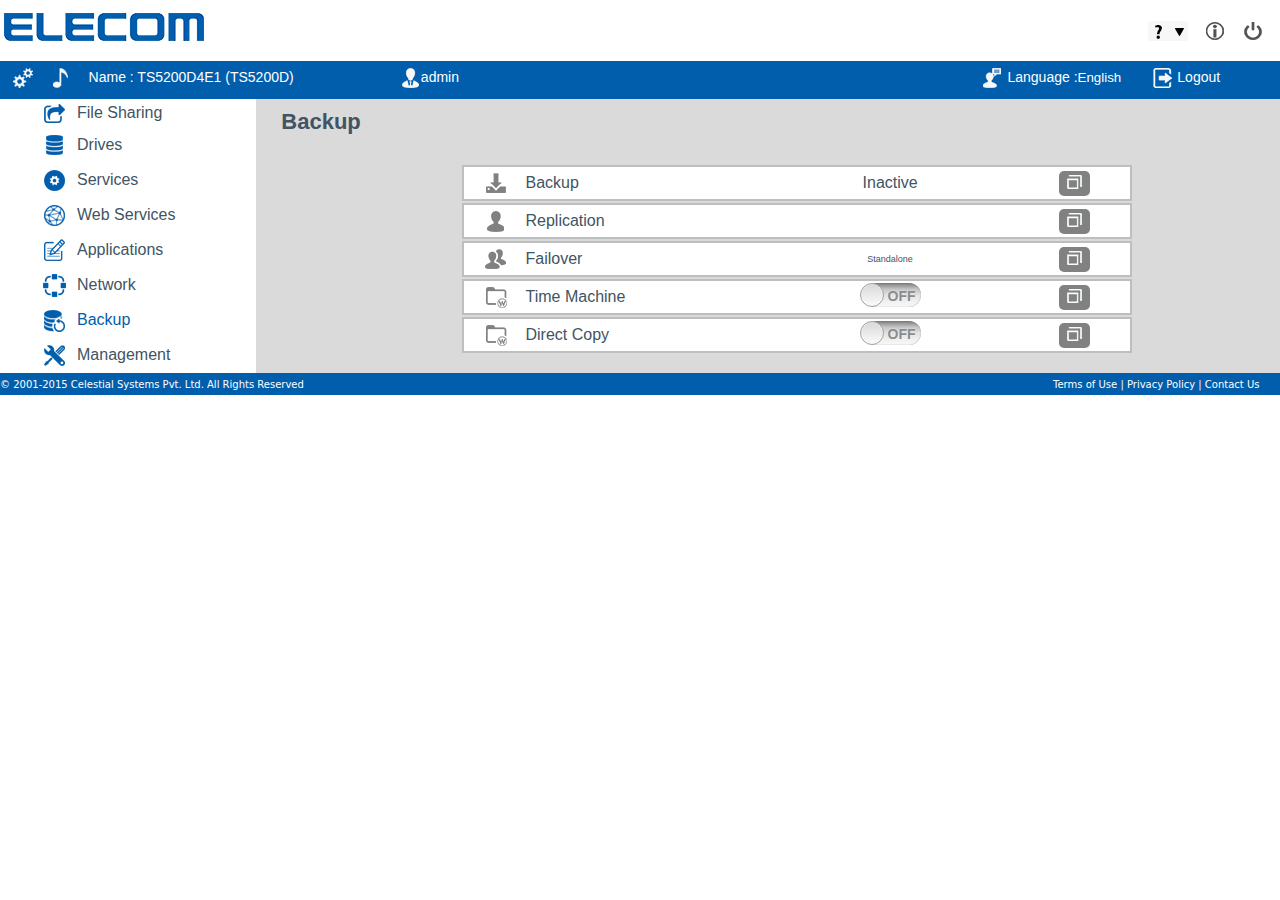
<file: templates/backup.html>
<!doctype html>
<html>
<head>
<meta charset="utf-8">
<title>Celestial NAS | Backup</title>
    <link rel="shortcut icon" href="/static/IMG/elecom-meta-icon.png">
    <link rel="stylesheet" type="text/css" href="/static/css/stylesheet.css">
    <link type="text/css" rel="stylesheet" href="/static/css/ui.switchbutton.min.css" />
    
		<link type="text/css" rel="stylesheet" href="/static/css/demo.css" />
		<script type="text/javascript" src="/static/js/lib/jquery-2.1.4.min.js"></script>
		<script type="text/javascript" src="/static/js/lib/jquery.tmpl.min.js"></script>
		<script type="text/javascript" src="/static/js/lib/jquery-ui-1.8.16.custom.min.js"></script>
		<script type="text/javascript" src="/static/js/lib/jquery.switchbutton.min.js"></script>
        <script type="text/javascript" src="/static/js/lib/pqgrid.min.js"></script>
        
		<script type="text/javascript" src="/static/js/lib/demo.js"></script>
</head>

<body>
<div class="body-div">
	<div class="header-div">
    	
    	<div class="faq" align="right">
        	 <a href="#"><img src="/static/IMG/faq1.png"></a>
            <a href="#"><img src="/static/IMG/infom.png"></a>
            <a href="#"><img src="/static/IMG/login1.png"></a>
        </div>
      </div>
</div>
        <!--main content-->
        <div class="main-body">
        	<div class="rolling-nav">
            	<div class="setting">
                <a href="#"><img src="/static/IMG/setting1.png" title="Easy Admin"></a>
                </div>
                    <div class="tune">
                    <a href="#"><img src="/static/IMG/tune1.png" title="Click Here and this TeraStation will beep"></a>
                    </div>
                    	<div class="name">
                		<p style="font-family: Arial, sans-serif;font-size:14px;">Name : TS5200D4E1 (TS5200D)</p>
                		</div>
                        	<div class="admin">
                                <a href="#"><img src="/static/IMG/admin.png">admin</a>
                                </div>
                                
                                	<div class="language">
                                 <form><img src="/static/IMG/chat1.png"> <label>Language :</label><select><option>English</option><option>Japanese</option></select></form>
                                </div>
                                	<div class="logout">
                                <a href="/logout/"><img src="/static/IMG/logout1.png"> Logout</a>
                                </div>
				
            </div>
    	</div>
        
        <!--left content-->
        <div class="left-content">
        	<div class="left-list"  id="left-element" align="left">
            	<ul>
                	<li><a href="/filesharing/"><img src="/static/IMG/filesharing.png"><span style="padding:0 10px;">File Sharing</span></a></li>
                    <li><a href="/drives/"><img src="/static/IMG/drives.png"><span style="padding:0 10px;">Drives</span></a></li>
                    <li><a href="/services/"><img src="/static/IMG/service.png"><span style="padding:0 10px;">Services</span></a></li>
                    <li><a href="/webservices/"><img src="/static/IMG/webservices.png"><span style="padding:0 10px;">Web Services</span></a></li>
                    <li><a href="/applications"><img src="/static/IMG/application.png"><span style="padding:0 10px;">Applications</span></a></li>
                    <li><a href="/network/"><img src="/static/IMG/network.png"><span style="padding:0 10px;">Network</span></a></li>
                    <li><a href="/backup/"><img src="/static/IMG/backup.png"><span class="link-active" style="padding:0 10px;">Backup</span></a></li>
                    <li><a href="/management/"><img src="/static/IMG/management.png"><span style="padding:0 10px; ">Management</span></a></li>
                    </ul>
                    
            </div>
            
            <div class="right-content" id="right-element">
             	<div class="text"><b>Backup</b></div>
                    <div class="form-content" align="center">
                    	<div class="form-one">
                        	<div class="box-one">
                            	<div class="box-img-one"><img src="/static/IMG/folder-setup.png"></div>
                                	<div class="folder-setup">Backup</div>
                            			<div class="text-one">Inactive</div>
                                			<div class="click-button">
                                    			<span onclick="alert(&quot;Helloworld!&quot;)" class="add-ticket">
                                                	<img src="/static/IMG/popup-icon.png" width="15" height="14" title="View" alt="Click" style="vertical-align:inherit;" />
                                                </span>
                                    		</div>
                            </div>
                            
                            <div class="box-one" style="margin-top:2px;">
                            	<div class="box-img-one"><img src="/static/IMG/user.png"></div>
                                	<div class="folder-setup">Replication</div>
                            			<div class="text-one">
                                        </div>
                                			<div class="click-button">
                                    			<span onclick="alert(&quot;Helloworld!&quot;)" class="add-ticket">
                                                <img src="/static/IMG/popup-icon.png" width="15" height="14" title="View" alt="Click" style="vertical-align:inherit;" />
                                                </span>
                                    		</div>
                            </div>
                            
                            <div class="box-one" style="margin-top:2px;">
                            	<div class="box-img-one"><img src="/static/IMG/groups.png"></div>
                                	<div class="folder-setup">Failover</div>
                            			<div class="text-one" style="font-size:9px;font-family:Gotham, 'Helvetica Neue', Helvetica, Arial, 			                                         sans-serif;">Standalone
                                        </div>
                                			<div class="click-button">
                                    			<span onclick="alert(&quot;Helloworld!&quot;)" class="add-ticket">
                                                	<img src="/static/IMG/popup-icon.png" width="15" height="14" title="View" alt="Click" style="vertical-align:inherit;" />
                                                </span>
                                    		</div>
                            </div>
                            
                            <div class="box-one" style="margin-top:2px;" >
                            	<div class="box-img-one"><img src="/static/IMG/dfs.png"></div>
                                	<div class="folder-setup">Time Machine</div>
                            			<div class="text-one">
                                        	<div id="page">
                                        	<input type="checkbox" id="switch8" />
                                            </div>
                                           </div>
                                			<div class="click-button">
                                    			<span onclick="alert(&quot;Helloworld!&quot;)" class="add-ticket">
                                                	<img src="/static/IMG/popup-icon.png" width="15" height="14" title="View" alt="Click" style="vertical-align:inherit;" />
                                                </span>
                                    		</div>
                            </div>
                            
                            <div class="box-one" style="margin-top:2px;" >
                            	<div class="box-img-one"><img src="/static/IMG/dfs.png"></div>
                                	<div class="folder-setup">Direct Copy</div>
                            			<div class="text-one">
                                        	<div id="page">
                                            	<input type="checkbox" id="switch9" />
                                             </div>
                                             </div>
                                			<div class="click-button">
                                    			<span onclick="alert(&quot;Helloworld!&quot;)" class="add-ticket">
                                                	<img src="/static/IMG/popup-icon.png" width="15" height="14" title="View" alt="Click" style="vertical-align:inherit;" />
                                                </span>
                                    		</div>
                            </div>
                        </div>
                    </div>
            </div>
        </div>
 <!--footer section-->  
<div id="footer">
				<div class="footer-copy">
                	© 2001-2015 Celestial Systems Pvt. Ltd. All Rights Reserved
                </div>

	 			<div class="footer-text" align="right">
                    <a  href="#">Terms of Use</a>
                    <span style="color:#FFFFFF;">|</span>
                    <a href="#">Privacy Policy</a>
                    <span style="color:#FFFFFF;">|</span>
                    <a href="#">Contact Us</a>
                </div>
</div>


<script type="text/javascript">
$('#left-element').css('height',$('#right-element').css('height'))
</script>


</body>
</html>
</file>
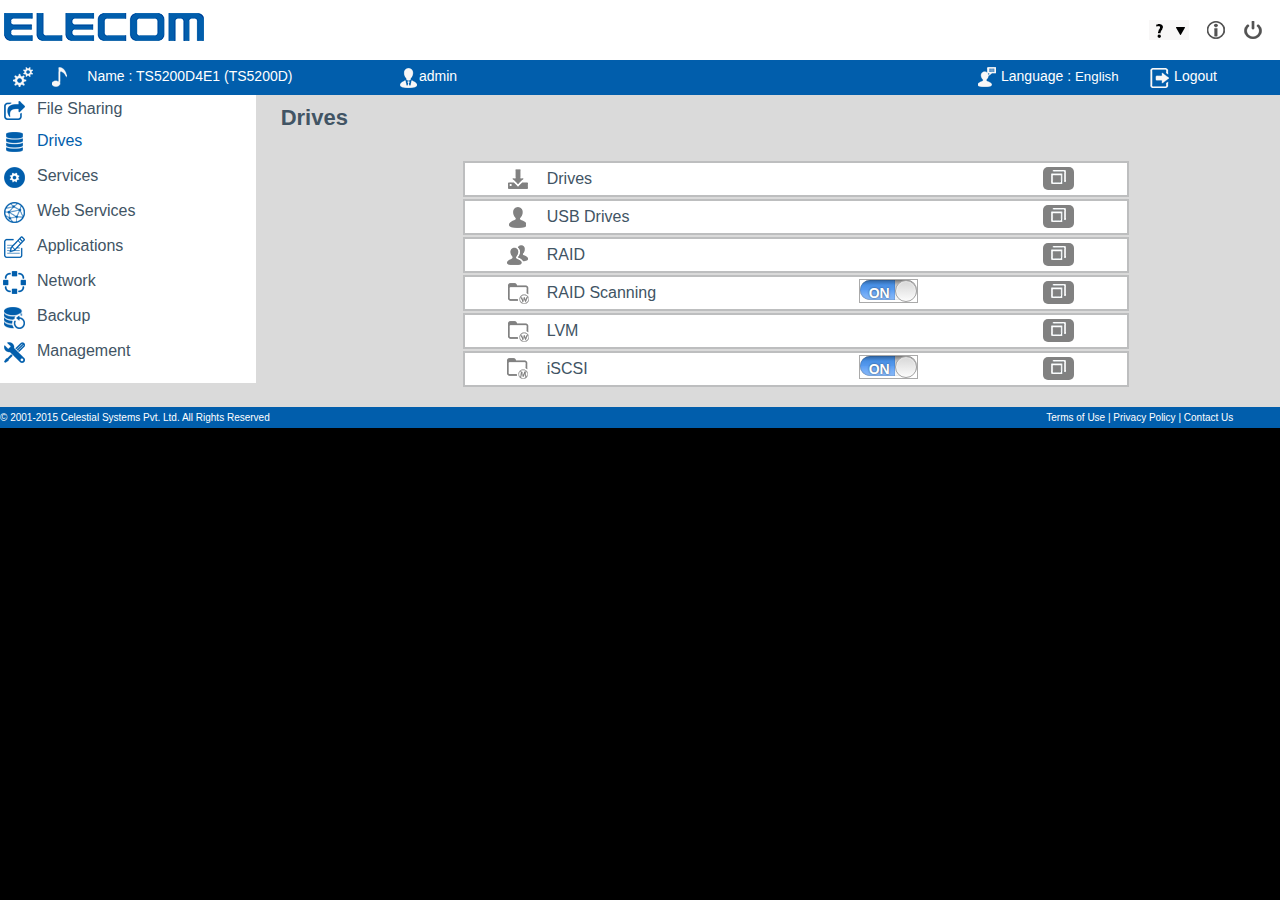
<file: templates/drives.html>
<!doctype html>
<html>
<head>
<meta charset="utf-8">
<title>Celestial NAS | Drives</title>
<link rel="shortcut icon" href="/static/IMG/elecom-meta-icon.png" />
    <link rel="stylesheet" type="text/css" href="/static/css/stylesheet.css" />
    <link rel="stylesheet" type="text/css" href="/static/css/dialog-css.css" />
    <link type="text/css" rel="stylesheet" href="/static/css/ui.switchbutton.min.css" />
    <link type="text/css" rel="stylesheet" href="/static/css/demo.css" />
    <link type="text/css" rel="stylesheet" href="/static/css/jquery-ui.min.css" />
    <link type="text/css" rel="stylesheet" href="/static/css/pqgrid.min.css" />

    <script type="text/javascript" src="/static/js/lib/jquery-2.1.4.min.js"></script>
    <script type="text/javascript" src="/static/js/lib/jquery.tmpl.min.js"></script>
    <!--<script type="text/javascript" src="../js/lib/jquery-ui-1.8.16.custom.min.js"></script>-->
    <script type="text/javascript" src="/static/js/lib/jquery-ui.min.js" ></script>
    <script type="text/javascript" src="/static/js/lib/jquery.switchbutton.min.js"></script>
    <script type="text/javascript" src="/static/js/lib/pqgrid.min.js" ></script>
    <script type="text/javascript" src="/static/js/lib/demo.js"></script>
    <script type="text/javascript" src="/static/js/lib/jquery.dform-1.1.0.js"></script>
    <script type="text/javascript" src="/static/js/driver.js" ></script>
    <script type="text/javascript" src="/static/js/volume.js" ></script>
    <script type="text/javascript" src="/static/js/lvm.js" ></script>

</head>

<body>
<div class="body-div">
	<div class="header-div">
    	
    	<div class="faq" align="right">
        	 <a href="#"><img src="/static/IMG/faq1.png"></a>
            <a href="#"><img src="/static/IMG/infom.png"></a>
            <a href="#"><img src="/static/IMG/login1.png"></a>
        </div>
      </div>
</div>
        <!--main content-->
        <div class="main-body">
        	<div class="rolling-nav">
            	<div class="setting">
                <a href="#"><img src="/static/IMG/setting1.png" title="Easy Admin"></a>
                </div>
                    <div class="tune">
                    <a href="#"><img src="/static/IMG/tune1.png" title="Click Here and this TeraStation will beep"></a>
                    </div>
                    	<div class="name">
                		<p style="font-family: Arial, sans-serif;font-size:14px;">Name : TS5200D4E1 (TS5200D)</p>
                		</div>
                        	<div class="admin">
                                <a href="#"><img src="/static/IMG/admin.png">admin</a>
                                </div>
                                
                                	<div class="language">
                                 <form><img src="/static/IMG/chat1.png"> <label>Language : </label><select><option>English</option><option>Japanese</option></select></form>
                                </div>
                                	<div class="logout">
                                <a href="/logout"><img src="/static/IMG/logout1.png"> Logout</a>
                                </div>
				
            </div>
    	</div>
        
        <!--left content-->
        <div class="left-content">
        	<div class="left-list"  id="left-element" align="left">
            	<ul>
                	<li><a href="/filesharing/"><img src="/static/IMG/filesharing.png"><span style="padding:0 10px;">File Sharing</span></a></li>
                    <li><a href="/drives/"><img src="/static/IMG/drives.png"><span class="link-active" style="padding:0 10px;">Drives</span></a></li>
                    <li><a href="/services/"><img src="/static/IMG/service.png"><span style="padding:0 10px;">Services</span></a></li>
                    <li><a href="/webservices/"><img src="/static/IMG/webservices.png"><span style="padding:0 10px;">Web Services</span></a></li>
                    <li><a href="/applications"><img src="/static/IMG/application.png"><span style="padding:0 10px;">Applications</span></a></li>
                    <li><a href="/network/"><img src="/static/IMG/network.png"><span style="padding:0 10px;">Network</span></a></li>
                    <li><a href="/backup/"><img src="/static/IMG/backup.png"><span style="padding:0 10px;">Backup</span></a></li>
                    <li><a href="/management/"><img src="/static/IMG/management.png"><span style="padding:0 10px;">Management</span></a></li>
                    </ul>
                    </ul>
                    
            </div>
            
            <div class="right-content" id="right-element">
             	<div class="text"><b>Drives</b></div>
                    <div class="form-content" align="center">
                    	<div class="form-one">
                        	<div class="box-one">
                            	<div class="box-img-one"><img src="/static/IMG/folder-setup.png"></div>
                                	<div class="folder-setup">Drives</div>
                            			<div class="text-one"></div>
                                			<div class="click-button">
                                    			<span onclick="getDiskDetails()" class="add-ticket">	
                                                	<img src="/static/IMG/popup-icon.png" width="15" height="14" title="View" alt="Click" style="vertical-align:inherit;" />
                                                </span>
                                    		</div>
                            </div>
                            
                            <div class="box-one" style="margin-top:2px;">
                            	<div class="box-img-one"><img src="/static/IMG/user.png"></div>
                                	<div class="folder-setup">USB Drives</div>
                            			<div class="text-one" >
                                        </div>
                                			<div class="click-button">
                                    	   <span onclick="alert(&quot;Helloworld!&quot;)" class="add-ticket">
                                                	<img src="/static/IMG/popup-icon.png" width="15" height="14" title="View" alt="Click" style="vertical-align:inherit;" />
                                                </span>
                                    		</div>
                            </div>
                            
                            <div class="box-one" style="margin-top:2px;">
                            	<div class="box-img-one"><img src="/static/IMG/groups.png"></div>
                                	<div class="folder-setup">RAID</div>
                            			<div class="text-one">
                                        </div>
                                			<div class="click-button">
                                    	  <span onclick="getVolumeDetails()" class="add-ticket">
                                                	<img src="/static/IMG/popup-icon.png" width="15" height="14" title="View" alt="Click" style="vertical-align:inherit;" />
                                                </span>
                                    		</div>
                            </div>
                            
                            <div class="box-one" style="margin-top:2px;" >
                            	<div class="box-img-one"><img src="/static/IMG/dfs.png"></div>
                                	<div class="folder-setup">RAID Scanning</div>
                            			<div class="text-one">
                                        	<div id="page">
                                        	<input type="checkbox" id="switch8" checked="checked" />
                                            </div>
                                           </div>
                                			<div class="click-button">
                                    			<span onclick="alert(&quot;Helloworld!&quot;)" class="add-ticket">
                                                	<img src="/static/IMG/popup-icon.png" width="15" height="14" title="View" alt="Click" style="vertical-align:inherit;" />
                                                </span>
                                    		</div>
                            </div>
                            
                            <div class="box-one" style="margin-top:2px;" >
                            	<div class="box-img-one"><img src="/static/IMG/dfs.png"></div>
                                	<div class="folder-setup">LVM</div>
                            			<div class="text-one">
                                        	<div id="page">
                                            	
                                             </div>
                                             </div>
                                			<div class="click-button">
                                    			<span onclick="getLvmDetails()" class="add-ticket">
                                                	<img src="/static/IMG/popup-icon.png" width="15" height="14" title="View" alt="Click" style="vertical-align:inherit;" />
                                                </span>
                                    		</div>
                            </div>
                            
                             <div class="box-one" style="margin-top:2px;" >
                            	<div class="box-img-one"><img src="/static/IMG/afp.png"></div>
                                	<div class="folder-setup">iSCSI</div>
                            			<div class="text-one">
                                        	<div id="page">
                                            	<input type="checkbox" id="switch10" checked="checked" />
                                             </div>
                                             </div>
                                			<div class="click-button">
                                    			<span onclick="alert(&quot;Helloworld!&quot;)" class="add-ticket">
                                                	<img src="/static/IMG/popup-icon.png" width="15" height="14" title="View" alt="Click" style="vertical-align:inherit;" />
                                                </span>
                                    		</div>
                            </div>
                            
                            
                            
                            
                            
                            
                           
                            
                            
                        
                            
                        </div>
                    </div>
            </div>
        </div>
 <!--footer section-->  
<div id="footer">
				<div class="footer-copy">
                	© 2001-2015 Celestial Systems Pvt. Ltd. All Rights Reserved
                </div>

	 			<div class="footer-text" align="right">
                    <a  href="#">Terms of Use</a>
                    <span style="color:#FFFFFF;">|</span>
                    <a href="#">Privacy Policy</a>
                    <span style="color:#FFFFFF;">|</span>
                    <a href="#">Contact Us</a>
                </div>
</div>
<div title="Drives" id="popup-grid">
    <div id="driver-details"></div>
</div>
<div title="Volumes" id="popup-grid_volume">
    <div id="volume-details"></div>
</div>
<div id="driver-sub-details"></div>

<div title="LVM" id="popup-grid_lvm">
    <div id="lvm-details"></div>
</div>

<div title="Create Volume" id="vol_create">
    <div title = "Create Volume" id="vol_create_inner"><!--<form id="form_vol_create"></form>--></div>
</div>
<script type="text/javascript">
$('#left-element').css('height',$('#right-element').css('height'))
</script>


</body>
</html>
</file>
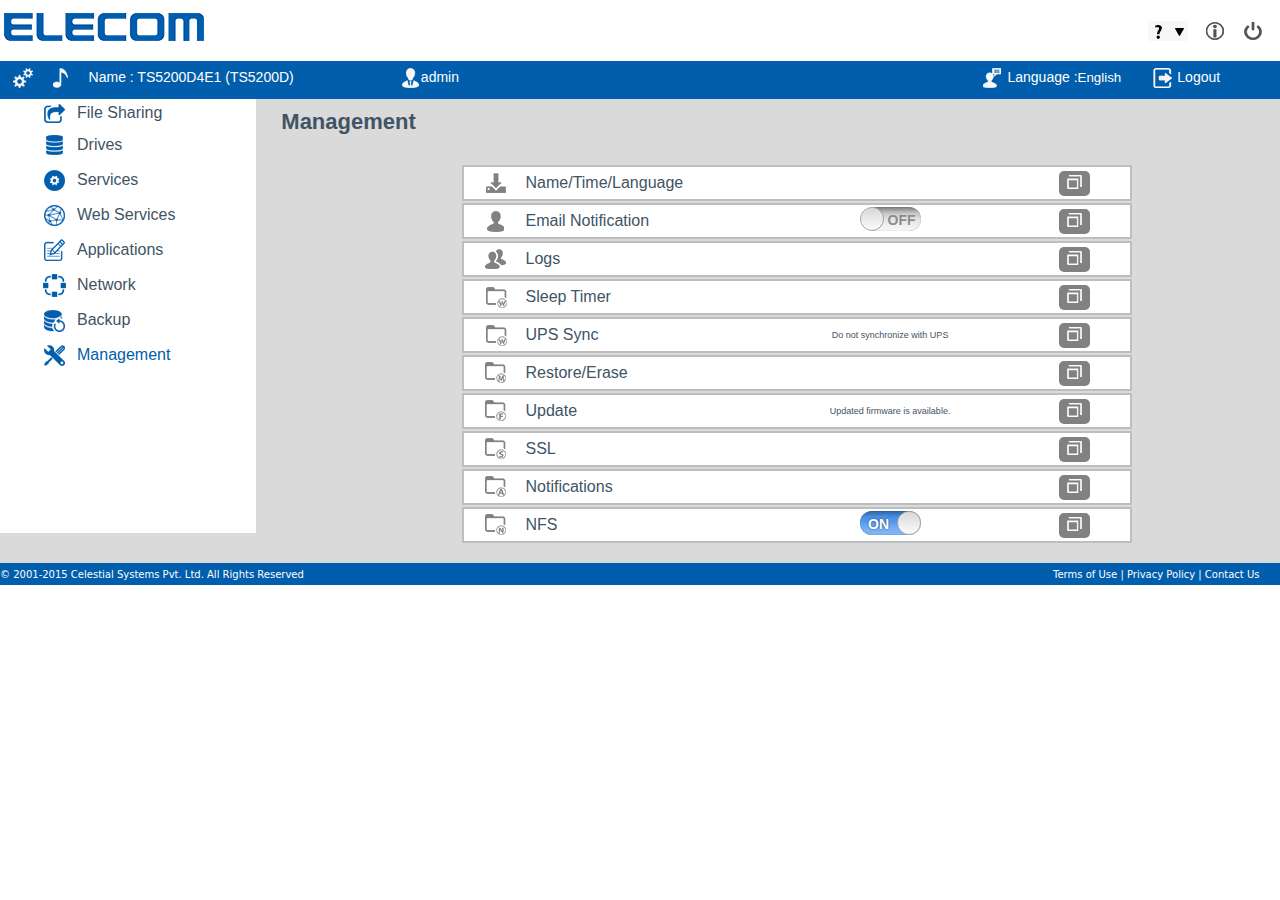
<file: templates/management.html>
<!doctype html>
<html>
<head>
<meta charset="utf-8">
<title>Celestial NAS | Management</title>
<link rel="shortcut icon" href="/static/IMG/elecom-meta-icon.png">
<link rel="stylesheet" type="text/css" href="/static/css/stylesheet.css">
<link type="text/css" rel="stylesheet" href="/static/css/ui.switchbutton.min.css" />
		<link type="text/css" rel="stylesheet" href="/static/css/demo.css" />
		<script type="text/javascript" src="/static/js/lib/jquery-2.1.4.min.js"></script>
		<script type="text/javascript" src="/static/js/lib/jquery.tmpl.min.js"></script>
		<script type="text/javascript" src="/static/js/lib/jquery-ui-1.8.16.custom.min.js"></script>
		<script type="text/javascript" src="/static/js/lib/jquery.switchbutton.min.js"></script>
		<script type="text/javascript" src="/static/js/lib/demo.js"></script>
</head>

<body>
<div class="body-div">
	<div class="header-div">
    	
    	<div class="faq" align="right">
        	 <a href="#"><img src="/static/IMG/faq1.png"></a>
            <a href="#"><img src="/static/IMG/infom.png"></a>
            <a href="#"><img src="/static/IMG/login1.png"></a>
        </div>
      </div>
</div>
        <!--main content-->
        <div class="main-body">
        	<div class="rolling-nav">
            	<div class="setting">
                <a href="#"><img src="/static/IMG/setting1.png" title="Easy Admin"></a>
                </div>
                    <div class="tune">
                    <a href="#"><img src="/static/IMG/tune1.png" title="Click Here and this TeraStation will beep"></a>
                    </div>
                    	<div class="name">
                		<p style="font-family: Arial, sans-serif;font-size:14px;">Name : TS5200D4E1 (TS5200D)</p>
                		</div>
                        	<div class="admin">
                                <a href="#"><img src="/static/IMG/admin.png">admin</a>
                                </div>
                                
                                	<div class="language">
                                 <form><img src="/static/IMG/chat1.png"> <label>Language :</label><select><option>English</option><option>Japanese</option></select></form>
                                </div>
                                	<div class="logout">
                                <a href="/logout/"><img src="/static/IMG/logout1.png"> Logout</a>
                                </div>
				
            </div>
    	</div>
        
        <!--left content-->
        <div class="left-content">
        	<div class="left-list"  id="left-element" align="left">
            	<ul>
                	<li><a href="/filesharing/"><img src="/static/IMG/filesharing.png"><span style="padding:0 10px;">File Sharing</span></a></li>
                    <li><a href="/drives/"><img src="/static/IMG/drives.png"><span style="padding:0 10px;">Drives</span></a></li>
                    <li><a href="/services/"><img src="/static/IMG/service.png"><span style="padding:0 10px;">Services</span></a></li>
                    <li><a href="/webservices/"><img src="/static/IMG/webservices.png"><span style="padding:0 10px;">Web Services</span></a></li>
                    <li><a href="/applications"><img src="/static/IMG/application.png"><span style="padding:0 10px;">Applications</span></a></li>
                    <li><a href="/network/"><img src="/static/IMG/network.png"><span style="padding:0 10px;">Network</span></a></li>
                    <li><a href="/backup/"><img src="/static/IMG/backup.png"><span style="padding:0 10px;">Backup</span></a></li>
                    <li><a href="/management/"><img src="/static/IMG/management.png"><span class="link-active" style="padding:0 10px;">Management</span></a></li>
                    </ul>
                    
            </div>
            
            <div class="right-content" id="right-element">
             	<div class="text"><b>Management</b></div>
                    <div class="form-content" align="center">
                    	<div class="form-one">
                        	<div class="box-one">
                            	<div class="box-img-one"><img src="/static/IMG/folder-setup.png"></div>
                                	<div class="folder-setup">Name/Time/Language</div>
                            			<div class="text-one"></div>
                                			<div class="click-button">
                                    			<span onclick="alert(&quot;Helloworld!&quot;)" class="add-ticket">
                                                	<img src="/static/IMG/popup-icon.png" width="15" height="14" title="View" alt="Click" style="vertical-align:inherit;" />
                                                </span>
                                    		</div>
                            </div>
                            
                            <div class="box-one" style="margin-top:2px;">
                            	<div class="box-img-one"><img src="/static/IMG/user.png"></div>
                                	<div class="folder-setup">Email Notification</div>
                            			<div class="text-one">
                                        	<div id="page">
                                        	<input type="checkbox" id="switch8" />
                                            </div>
                                        </div>
                                			<div class="click-button">
                                    			<span onclick="alert(&quot;Helloworld!&quot;)" class="add-ticket">
                                                <img src="/static/IMG/popup-icon.png" width="15" height="14" title="View" alt="Click" style="vertical-align:inherit;" />
                                                </span>
                                    		</div>
                            </div>
                            
                            <div class="box-one" style="margin-top:2px;">
                            	<div class="box-img-one"><img src="/static/IMG/groups.png"></div>
                                	<div class="folder-setup">Logs</div>
                            			<div class="text-one">
                                        </div>
                                			<div class="click-button">
                                    			<span onclick="alert(&quot;Helloworld!&quot;)" class="add-ticket">
                                                	<img src="/static/IMG/popup-icon.png" width="15" height="14" title="View" alt="Click" style="vertical-align:inherit;" />
                                                </span>
                                    		</div>
                            </div>
                            
                            <div class="box-one" style="margin-top:2px;" >
                            	<div class="box-img-one"><img src="/static/IMG/dfs.png"></div>
                                	<div class="folder-setup">Sleep Timer</div>
                            			<div class="text-one">
                                        	
                                           </div>
                                			<div class="click-button">
                                    			<span onclick="alert(&quot;Helloworld!&quot;)" class="add-ticket">
                                                	<img src="/static/IMG/popup-icon.png" width="15" height="14" title="View" alt="Click" style="vertical-align:inherit;" />
                                                </span>
                                    		</div>
                            </div>
                            
                            <div class="box-one" style="margin-top:2px;" >
                            	<div class="box-img-one"><img src="/static/IMG/dfs.png"></div>
                                	<div class="folder-setup">UPS Sync</div>
                            			<div class="text-one" style="font-size:9px;font-family:Gotham, 'Helvetica Neue', Helvetica, Arial, 			                                         sans-serif;">Do not synchronize with UPS
                                             </div>
                                			<div class="click-button">
                                    			<span onclick="alert(&quot;Helloworld!&quot;)" class="add-ticket">
                                                	<img src="/static/IMG/popup-icon.png" width="15" height="14" title="View" alt="Click" style="vertical-align:inherit;" />
                                                </span>
                                    		</div>
                            </div>
                            
                             <div class="box-one" style="margin-top:2px;" >
                            	<div class="box-img-one"><img src="/static/IMG/afp.png"></div>
                                	<div class="folder-setup">Restore/Erase</div>
                            			<div class="text-one">
                                        	
                                             </div>
                                			<div class="click-button">
                                    			<span onclick="alert(&quot;Helloworld!&quot;)" class="add-ticket">
                                                	<img src="/static/IMG/popup-icon.png" width="15" height="14" title="View" alt="Click" style="vertical-align:inherit;" />
                                                </span>
                                    		</div>
                            </div>
                            
                            <div class="box-one" style="margin-top:2px;" >
                            	<div class="box-img-one"><img src="/static/IMG/ftp.png"></div>
                                	<div class="folder-setup">Update</div>
                            			<div class="text-one" style="font-size:9px;font-family:Gotham, 'Helvetica Neue', Helvetica, Arial, 			                                         sans-serif;">Updated firmware is available.
                                             </div>
                                			<div class="click-button">
                                    			<span onclick="alert(&quot;Helloworld!&quot;)" class="add-ticket">
                                                	<img src="/static/IMG/popup-icon.png" width="15" height="14" title="View" alt="Click" style="vertical-align:inherit;" />
                                                </span>
                                    		</div>
                            </div>
                            
                            <div class="box-one" style="margin-top:2px;" >
                            	<div class="box-img-one"><img src="/static/IMG/sftp.png"></div>
                                	<div class="folder-setup">SSL</div>
                            			<div class="text-one">
                                        	
                                             </div>
                                			<div class="click-button">
                                    			<span onclick="alert(&quot;Helloworld!&quot;)" class="add-ticket">
                                                	<img src="/static/IMG/popup-icon.png" width="15" height="14" title="View" alt="Click" style="vertical-align:inherit;" />
                                                </span>
                                    		</div>
                            </div>
                            
                            <div class="box-one" style="margin-top:2px;" >
                            	<div class="box-img-one"><img src="/static/IMG/webaccess.png"></div>
                                	<div class="folder-setup">Notifications</div>
                            			<div class="text-one">
                                        	
                                             </div>
                                			<div class="click-button">
                                    			<span onclick="alert(&quot;Helloworld!&quot;)" class="add-ticket">
                                                	<img src="/static/IMG/popup-icon.png" width="15" height="14" title="View" alt="Click" style="vertical-align:inherit;" />
                                                </span>
                                    		</div>
                            </div>
                            
                            <div class="box-one" style="margin-top:2px;" >
                            	<div class="box-img-one"><img src="/static/IMG/nfs.png"></div>
                                	<div class="folder-setup">NFS</div>
                            			<div class="text-one">
                                        	<div id="page">
                                            	<input type="checkbox" id="switch14" checked="checked" />
                                             </div>
                                             </div>
                                			<div class="click-button">
                                    			<span onclick="alert(&quot;Helloworld!&quot;)" class="add-ticket">
                                                	<img src="/static/IMG/popup-icon.png" width="15" height="14" title="View" alt="Click" style="vertical-align:inherit;" />
                                                </span>
                                    		</div>
                            </div>
                            
                            
                            
                            
                            
                            
                            
                           
                            
                            
                        
                            
                        </div>
                    </div>
            </div>
        </div>
 <!--footer section-->  
<div id="footer">
				<div class="footer-copy">
                	© 2001-2015 Celestial Systems Pvt. Ltd. All Rights Reserved
                </div>

	 			<div class="footer-text" align="right">
                    <a  href="#">Terms of Use</a>
                    <span style="color:#FFFFFF;">|</span>
                    <a href="#">Privacy Policy</a>
                    <span style="color:#FFFFFF;">|</span>
                    <a href="#">Contact Us</a>
                </div>
</div>


<script type="text/javascript">
$('#left-element').css('height',$('#right-element').css('height'))
</script>


</body>
</html>
</file>
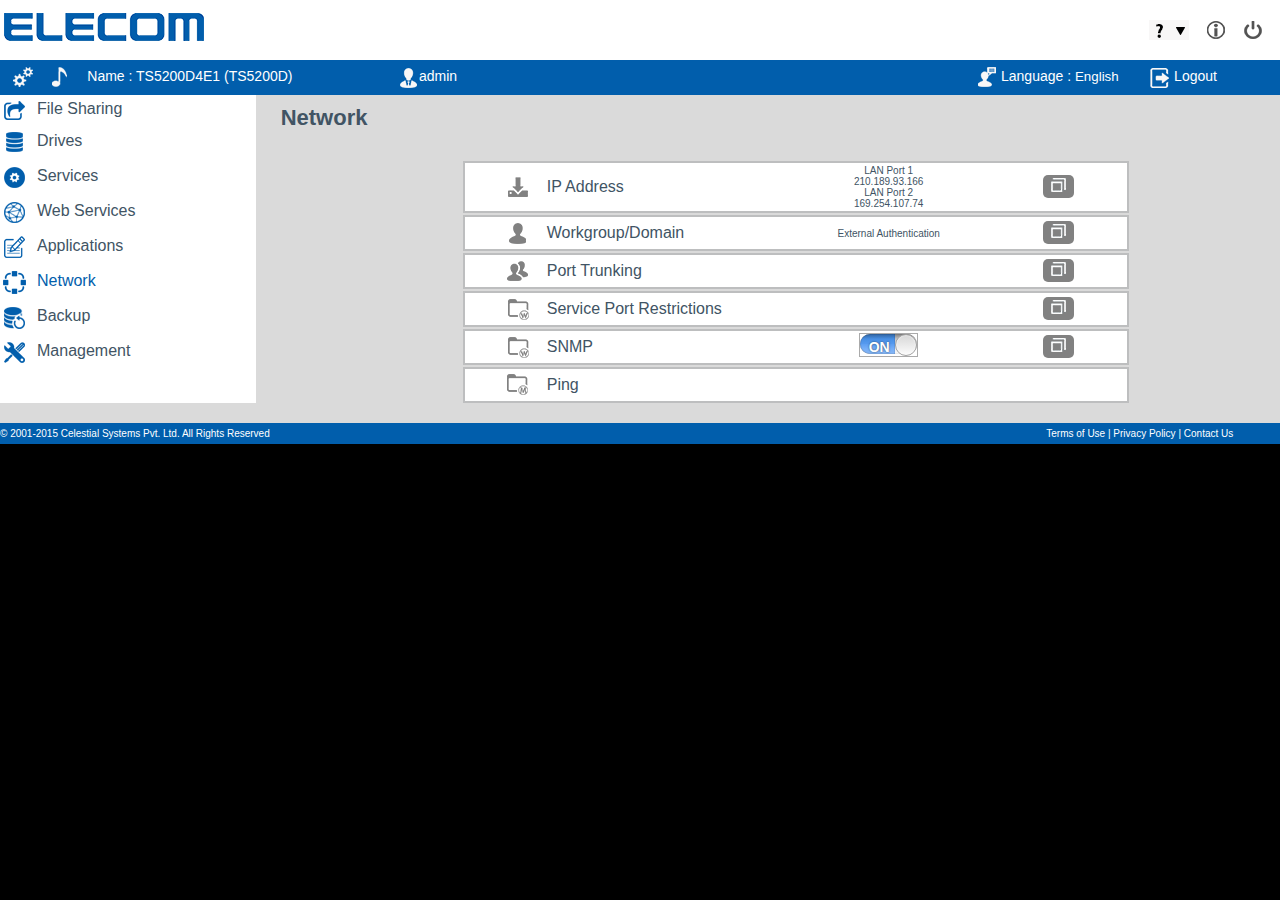
<file: templates/network.html>
<!doctype html>
<html>
<head>
<meta charset="utf-8">
<title>Celestial NAS | Network</title>
<link rel="shortcut icon" href="/static/IMG/elecom-meta-icon.png" />
    <link rel="stylesheet" type="text/css" href="/static/css/stylesheet.css" />
    <link rel="stylesheet" type="text/css" href="/static/css/dialog-css.css" />
    <link type="text/css" rel="stylesheet" href="/static/css/ui.switchbutton.min.css" />
    <link type="text/css" rel="stylesheet" href="/static/css/demo.css" />
    <link type="text/css" rel="stylesheet" href="/static/css/jquery-ui.min.css" />
    <link type="text/css" rel="stylesheet" href="/static/css/pqgrid.min.css" />

    <script type="text/javascript" src="/static/js/lib/jquery-2.1.4.min.js"></script>
    <script type="text/javascript" src="/static/js/lib/jquery.tmpl.min.js"></script>
    <!--<script type="text/javascript" src="../js/lib/jquery-ui-1.8.16.custom.min.js"></script>-->
    <script type="text/javascript" src="/static/js/lib/jquery-ui.min.js" ></script>
    <script type="text/javascript" src="/static/js/lib/jquery.switchbutton.min.js"></script>
    <script type="text/javascript" src="/static/js/lib/pqgrid.min.js" ></script>
    <script type="text/javascript" src="/static/js/lib/demo.js"></script>
    <script type="text/javascript" src="/static/js/lib/jquery.dform-1.1.0.js"></script>
    
    <script type="text/javascript" src="/static/js/network.js" ></script>

</head>

<body>
<div class="body-div">
	<div class="header-div">
    	
    	<div class="faq" align="right">
        	 <a href="#"><img src="/static/IMG/faq1.png"></a>
            <a href="#"><img src="/static/IMG/infom.png"></a>
            <a href="#"><img src="/static/IMG/login1.png"></a>
        </div>
      </div>
</div>
        <!--main content-->
        <div class="main-body">
        	<div class="rolling-nav">
            	<div class="setting">
                <a href="#"><img src="/static/IMG/setting1.png" title="Easy Admin"></a>
                </div>
                    <div class="tune">
                    <a href="#"><img src="/static/IMG/tune1.png" title="Click Here and this TeraStation will beep"></a>
                    </div>
                    	<div class="name">
                		<p style="font-family: Arial, sans-serif;font-size:14px;">Name : TS5200D4E1 (TS5200D)</p>
                		</div>
                        	<div class="admin">
                                <a href="#"><img src="/static/IMG/admin.png">admin</a>
                                </div>
                                
                                	<div class="language">
                                 <form><img src="/static/IMG/chat1.png"> <label>Language : </label><select><option>English</option><option>Japanese</option></select></form>
                                </div>
                                	<div class="logout">
                                <a href="/logout/"><img src="/static/IMG/logout1.png"> Logout</a>
                                </div>
				
            </div>
    	</div>
        
        <!--left content-->
        <div class="left-content">
        	<div class="left-list"  id="left-element" align="left">
            	<ul>
                	<li><a href="/filesharing/"><img src="/static/IMG/filesharing.png"><span style="padding:0 10px;">File Sharing</span></a></li>
                    <li><a href="/drives/"><img src="/static/IMG/drives.png"><span style="padding:0 10px;">Drives</span></a></li>
                    <li><a href="/services/"><img src="/static/IMG/service.png"><span style="padding:0 10px;">Services</span></a></li>
                    <li><a href="/webservices/"><img src="/static/IMG/webservices.png"><span style="padding:0 10px;">Web Services</span></a></li>
                    <li><a href="/applications"><img src="/static/IMG/application.png"><span style="padding:0 10px;">Applications</span></a></li>
                    <li><a href="/network/"><img src="/static/IMG/network.png"><span class="link-active" style="padding:0 10px;">Network</span></a></li>
                    <li><a href="/backup/"><img src="/static/IMG/backup.png"><span style="padding:0 10px;">Backup</span></a></li>
                    <li><a href="/management/"><img src="/static/IMG/management.png"><span style="padding:0 10px; ">Management</span></a></li>
                    </ul>
                    
            </div>
            
            <div class="right-content" id="right-element">
             	<div class="text"><b>Network</b></div>
                    <div class="form-content" align="center">
                    	<div class="form-one">
                        	<div class="box-one">
                            	<div class="box-img-one"><img src="/static/IMG/folder-setup.png"></div>
                                	<div class="folder-setup">IP Address</div>
                            			<div class="text-one" style="font-size:10px;font-family:Gotham, 'Helvetica Neue', Helvetica, Arial, 			                                         sans-serif;">LAN Port 1 210.189.93.166 <br>
																LAN Port 2 169.254.107.74</div>
                                			<div class="click-button">
                                    			<span onclick="getNetworkDetails()" class="add-ticket">
                                                	<img src="/static/IMG/popup-icon.png" width="15" height="14" title="View" alt="Click" style="vertical-align:inherit;" />
                                                </span>
                                    		</div>
                            </div>
                            
                            <div class="box-one" style="margin-top:2px;">
                            	<div class="box-img-one"><img src="/static/IMG/user.png"></div>
                                	<div class="folder-setup">Workgroup/Domain</div>
                            			<div class="text-one" style="font-size:10px;font-family:Gotham, 'Helvetica Neue', Helvetica, Arial, 			                                         sans-serif;">External Authentication
                                        </div>
                                			<div class="click-button">
                                    			<span onclick="alert(&quot;Helloworld!&quot;)" class="add-ticket">
                                                <img src="/static/IMG/popup-icon.png" width="15" height="14" title="View" alt="Click" style="vertical-align:inherit;" />
                                                </span>
                                    		</div>
                            </div>
                            
                            <div class="box-one" style="margin-top:2px;">
                            	<div class="box-img-one"><img src="/static/IMG/groups.png"></div>
                                	<div class="folder-setup">Port Trunking</div>
                            			<div class="text-one">
                                        </div>
                                			<div class="click-button">
                                    			<span onclick="alert(&quot;Helloworld!&quot;)" class="add-ticket">
                                                	<img src="/static/IMG/popup-icon.png" width="15" height="14" title="View" alt="Click" style="vertical-align:inherit;" />
                                                </span>
                                    		</div>
                            </div>
                            
                            <div class="box-one" style="margin-top:2px;" >
                            	<div class="box-img-one"><img src="/static/IMG/dfs.png"></div>
                                	<div class="folder-setup">Service Port Restrictions</div>
                            			<div class="text-one">
                                        	
                                           </div>
                                			<div class="click-button">
                                    			<span onclick="alert(&quot;Helloworld!&quot;)" class="add-ticket">
                                                	<img src="/static/IMG/popup-icon.png" width="15" height="14" title="View" alt="Click" style="vertical-align:inherit;" />
                                                </span>
                                    		</div>
                            </div>
                            
                            <div class="box-one" style="margin-top:2px;" >
                            	<div class="box-img-one"><img src="/static/IMG/dfs.png"></div>
                                	<div class="folder-setup">SNMP</div>
                            			<div class="text-one">
                                        	<div id="page">
                                            	<input type="checkbox" id="switch9" checked="checked" />
                                             </div>
                                             </div>
                                			<div class="click-button">
                                    			<span onclick="alert(&quot;Helloworld!&quot;)" class="add-ticket">
                                                	<img src="/static/IMG/popup-icon.png" width="15" height="14" title="View" alt="Click" style="vertical-align:inherit;" />
                                                </span>
                                    		</div>
                            </div>
                            
                             <div class="box-one" style="margin-top:2px;" >
                            	<div class="box-img-one"><img src="/static/IMG/afp.png"></div>
                                	<div class="folder-setup">Ping</div>
                            			<div class="text-one">
                                        	
                                             </div>
                                			<div class="click-button">
                                    			<!--<span onclick="alert(&quot;Helloworld!&quot;)" class="add-ticket">
                                                	<img src="/static/IMG/popup-icon.png" width="15" height="14" title="View" alt="Click" style="vertical-align:inherit;" />
                                                </span>-->
                                    		</div>
                            </div>
                            
                            
                            
                            
                           
                            
                            
                        
                            
                        </div>
                    </div>
            </div>
        </div>
 <!--footer section-->  
<div id="footer">
				<div class="footer-copy">
                	© 2001-2015 Celestial Systems Pvt. Ltd. All Rights Reserved
                </div>

	 			<div class="footer-text" align="right">
                    <a  href="#">Terms of Use</a>
                    <span style="color:#FFFFFF;">|</span>
                    <a href="#">Privacy Policy</a>
                    <span style="color:#FFFFFF;">|</span>
                    <a href="#">Contact Us</a>
                </div>
</div>

<div title="Network" id="network-grid">
    <div id="network-details"></div>
</div>

<script type="text/javascript">
$('#left-element').css('height',$('#right-element').css('height'))
</script>


</body>
</html>
</file>
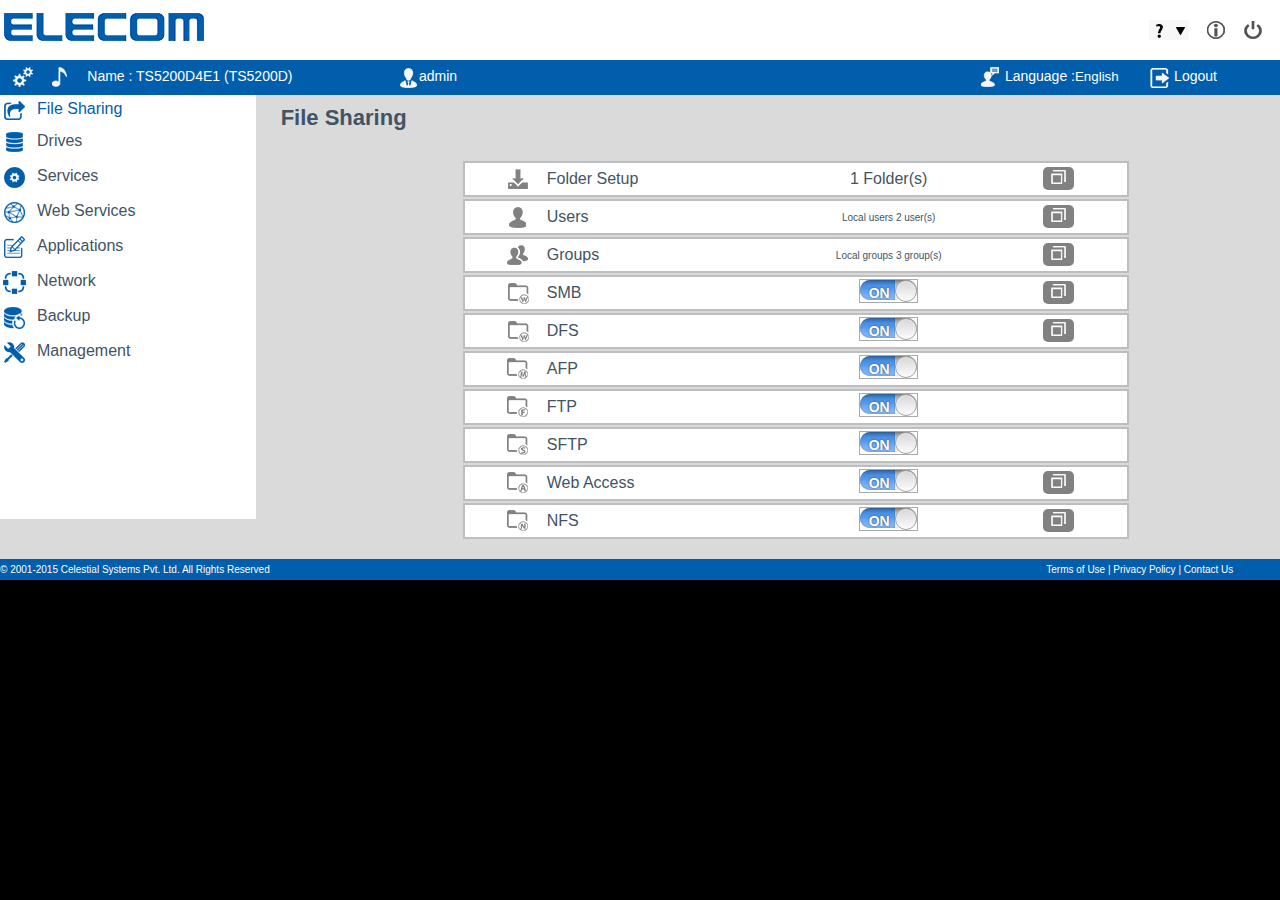
<file: templates/old-filesharing.html>
<!doctype html>
<html>
<head>
<meta charset="utf-8">
<title>Celestial NAS | File Sharing</title>
<link rel="shortcut icon" href="/static/IMG/elecom-meta-icon.png">
<link rel="stylesheet" type="text/css" href="/static/css/stylesheet.css">
<link type="text/css" rel="stylesheet" href="/static/css/ui.switchbutton.min.css" />
<link rel="stylesheet" type="text/css" href="/static/css/stylesheet.css" />
    <link rel="stylesheet" type="text/css" href="/static/css/dialog-css.css" />
    <link type="text/css" rel="stylesheet" href="/static/css/ui.switchbutton.min.css" />
    <link type="text/css" rel="stylesheet" href="/static/css/demo.css" />
    <link type="text/css" rel="stylesheet" href="/static/css/jquery-ui.min.css" />
    <link type="text/css" rel="stylesheet" href="/static/css/pqgrid.min.css" />

        <link type="text/css" rel="stylesheet" href="/static/css/demo.css" />
        <script type="text/javascript" src="/static/js/lib/jquery-2.1.4.min.js"></script>
        <script type="text/javascript" src="/static/js/lib/jquery.tmpl.min.js"></script>
        <script type="text/javascript" src="/static/js/lib/jquery-ui-1.8.16.custom.min.js"></script>
        <script type="text/javascript" src="/static/js/lib/jquery.switchbutton.min.js"></script>
        <script type="text/javascript" src="/static/js/lib/jquery-2.1.4.min.js"></script>
    <script type="text/javascript" src="/static/js/lib/jquery.tmpl.min.js"></script>
    <!--<script type="text/javascript" src="../js/lib/jquery-ui-1.8.16.custom.min.js"></script>-->
    <script type="text/javascript" src="/static/js/lib/jquery-ui.min.js" ></script>
    <script type="text/javascript" src="/static/js/lib/jquery.switchbutton.min.js"></script>
    <script type="text/javascript" src="/static/js/lib/pqgrid.min.js" ></script>
    <script type="text/javascript" src="/static/js/lib/demo.js"></script>
    <script type="text/javascript" src="/static/js/lib/jquery.dform-1.1.0.js"></script>
        <script type="text/javascript" src="/static/js/lib/demo.js"></script>
        <script type="text/javascript" src="/static/js/users.js" ></script>

</head>

<body>
<div class="body-div">
    <div class="header-div">
        
        <div class="faq" align="right">
             <a href="#"><img src="/static/IMG/faq1.png"></a>
            <a href="#"><img src="/static/IMG/infom.png"></a>
            <a href="#"><img src="/static/IMG/login1.png"></a>
        </div>
      </div>
</div>
        <!--main content-->
        <div class="main-body">
            <div class="rolling-nav">
                <div class="setting">
                <a href="#"><img src="/static/IMG/setting1.png" title="Easy Admin"></a>
                </div>
                    <div class="tune">
                    <a href="#"><img src="/static/IMG/tune1.png" title="Click Here and this TeraStation will beep"></a>
                    </div>
                        <div class="name">
                        <p style="font-family: Arial, sans-serif;font-size:14px;">Name : TS5200D4E1 (TS5200D)</p>
                        </div>
                            <div class="admin">
                                <a href="#"><img src="/static/IMG/admin.png">admin</a>
                                </div>
                                
                                    <div class="language">
                                 <form><img src="/static/IMG/chat1.png"> <label>Language :</label><select><option>English</option><option>Japanese</option></select></form>
                                </div>
                                    <div class="logout">
                                <a href="/logout/"><img src="/static/IMG/logout1.png"> Logout</a>
                                </div>
                
            </div>
        </div>
        
        <!--left content-->
        <div class="left-content">
            <div class="left-list"  id="left-element" align="left">
                <ul>
                 <li><a href="/filesharing/"><img src="/static/IMG/filesharing.png"><span class="link-active" style="padding:0 10px;">File Sharing</span></a></li>
                    <li><a href="/drives/"><img src="/static/IMG/drives.png"><span style="padding:0 10px;">Drives</span></a></li>
                    <li><a href="/services/"><img src="/static/IMG/service.png"><span style="padding:0 10px;">Services</span></a></li>
                    <li><a href="/webservices/"><img src="/static/IMG/webservices.png"><span style="padding:0 10px;">Web Services</span></a></li>
                    <li><a href="/applications"><img src="/static/IMG/application.png"><span style="padding:0 10px;">Applications</span></a></li>
                    <li><a href="/network/"><img src="/static/IMG/network.png"><span style="padding:0 10px;">Network</span></a></li>
                    <li><a href="/backup/"><img src="/static/IMG/backup.png"><span style="padding:0 10px;">Backup</span></a></li>
                    <li><a href="/management/"><img src="/static/IMG/management.png"><span style="padding:0 10px;">Management</span></a></li>

                    </ul>
                    
            </div>
            
            <div class="right-content" id="right-element">
                <div class="text"><b>File Sharing</b></div>
                    <div class="form-content" align="center">
                        <div class="form-one">
                            <div class="box-one">
                                <div class="box-img-one"><img src="/static/IMG/folder-setup.png"></div>
                                    <div class="folder-setup">Folder Setup</div>
                                        <div class="text-one">1 Folder(s)</div>
                                            <div class="click-button">
                                                <span onclick="alert(&quot;Helloworld!&quot;)" class="add-ticket">
                                                    <img src="/static/IMG/popup-icon.png" width="15" height="14" title="View" alt="Click" style="vertical-align:inherit;" />
                                                </span>
                                            </div>
                            </div>
                            
                            <div class="box-one" style="margin-top:2px;">
                                <div class="box-img-one"><img src="/static/IMG/user.png"></div>
                                    <div class="folder-setup">Users</div>
                                        <div class="text-one" style="font-size:10px;font-family:Gotham, 'Helvetica Neue', Helvetica, Arial,                                                      sans-serif;">Local users 2 user(s)
                                        </div>
                                            <div class="click-button">
                                                <span onclick="getUserDetails()" class="add-ticket">
                                                <img src="/static/IMG/popup-icon.png" width="15" height="14" title="View" alt="Click" style="vertical-align:inherit;" />
                                                </span>
                                            </div>
                            </div>
                            
                            <div class="box-one" style="margin-top:2px;">
                                <div class="box-img-one"><img src="/static/IMG/groups.png"></div>
                                    <div class="folder-setup">Groups</div>
                                        <div class="text-one" style="font-size:10px;font-family:Gotham, 'Helvetica Neue', Helvetica, Arial,                                                      sans-serif;">Local groups 3 group(s)
                                        </div>
                                            <div class="click-button">
                                                <span onclick="alert(&quot;Helloworld!&quot;)" class="add-ticket">
                                                    <img src="/static/IMG/popup-icon.png" width="15" height="14" title="View" alt="Click" style="vertical-align:inherit;" />
                                                </span>
                                            </div>
                            </div>
                            
                            <div class="box-one" style="margin-top:2px;" >
                                <div class="box-img-one"><img src="/static/IMG/dfs.png"></div>
                                    <div class="folder-setup">SMB</div>
                                        <div class="text-one">
                                            <div id="page">
                                            <input type="checkbox" id="switch8" checked="checked" />
                                            </div>
                                           </div>
                                            <div class="click-button">
                                                <span onclick="alert(&quot;Helloworld!&quot;)" class="add-ticket">
                                                    <img src="/static/IMG/popup-icon.png" width="15" height="14" title="View" alt="Click" style="vertical-align:inherit;" />
                                                </span>
                                            </div>
                            </div>
                            
                            <div class="box-one" style="margin-top:2px;" >
                                <div class="box-img-one"><img src="/static/IMG/dfs.png"></div>
                                    <div class="folder-setup">DFS</div>
                                        <div class="text-one">
                                            <div id="page">
                                                <input type="checkbox" id="switch9" checked="checked" />
                                             </div>
                                             </div>
                                            <div class="click-button">
                                                <span onclick="alert(&quot;Helloworld!&quot;)" class="add-ticket">
                                                    <img src="/static/IMG/popup-icon.png" width="15" height="14" title="View" alt="Click" style="vertical-align:inherit;" />
                                                </span>
                                            </div>
                            </div>
                            
                             <div class="box-one" style="margin-top:2px;" >
                                <div class="box-img-one"><img src="/static/IMG/afp.png"></div>
                                    <div class="folder-setup">AFP</div>
                                        <div class="text-one">
                                            <div id="page">
                                                <input type="checkbox" id="switch10" checked="checked" />
                                             </div>
                                             </div>
                                            <div class="click-button">
                                                <!--<span onclick="alert(&quot;Helloworld!&quot;)" class="add-ticket">
                                                    <img src="/static/IMG/popup-icon.png" width="15" height="14" title="View" alt="Click" style="vertical-align:inherit;" />
                                                </span>-->
                                            </div>
                            </div>
                            
                            <div class="box-one" style="margin-top:2px;" >
                                <div class="box-img-one"><img src="/static/IMG/ftp.png"></div>
                                    <div class="folder-setup">FTP</div>
                                        <div class="text-one">
                                            <div id="page">
                                                <input type="checkbox" id="switch11" checked="checked" />
                                             </div>
                                             </div>
                                            <div class="click-button">
                                                <!--<span onclick="alert(&quot;Helloworld!&quot;)" class="add-ticket">
                                                    <img src="/static/IMG/popup-icon.png" width="15" height="14" title="View" alt="Click" style="vertical-align:inherit;" />
                                                </span>-->
                                            </div>
                            </div>
                            
                            <div class="box-one" style="margin-top:2px;" >
                                <div class="box-img-one"><img src="/static/IMG/sftp.png"></div>
                                    <div class="folder-setup">SFTP</div>
                                        <div class="text-one">
                                            <div id="page">
                                                <input type="checkbox" id="switch12" checked="checked" />
                                             </div>
                                             </div>
                                            <div class="click-button">
                                                <!--<span onclick="alert(&quot;Helloworld!&quot;)" class="add-ticket">
                                                    <img src="/static/IMG/popup-icon.png" width="15" height="14" title="View" alt="Click" style="vertical-align:inherit;" />
                                                </span>-->
                                            </div>
                            </div>
                            
                            <div class="box-one" style="margin-top:2px;" >
                                <div class="box-img-one"><img src="/static/IMG/webaccess.png"></div>
                                    <div class="folder-setup">Web Access</div>
                                        <div class="text-one">
                                            <div id="page">
                                                <input type="checkbox" id="switch13" checked="checked" />
                                             </div>
                                             </div>
                                            <div class="click-button">
                                                <span onclick="alert(&quot;Helloworld!&quot;)" class="add-ticket">
                                                    <img src="/static/IMG/popup-icon.png" width="15" height="14" title="View" alt="Click" style="vertical-align:inherit;" />
                                                </span>
                                            </div>
                            </div>
                            
                            <div class="box-one" style="margin-top:2px;" >
                                <div class="box-img-one"><img src="/static/IMG/nfs.png"></div>
                                    <div class="folder-setup">NFS</div>
                                        <div class="text-one">
                                            <div id="page">
                                                <input type="checkbox" id="switch14" checked="checked" />
                                             </div>
                                             </div>
                                            <div class="click-button">
                                                <span onclick="alert(&quot;Helloworld!&quot;)" class="add-ticket">
                                                    <img src="/static/IMG/popup-icon.png" width="15" height="14" title="View" alt="Click" style="vertical-align:inherit;" />
                                                </span>
                                            </div>
                            </div>
                            
                            
                            
                            
                            
                            
                            
                           
                            
                            
                        
                            
                        </div>
                    </div>
            </div>
        </div>
 <!--footer section-->  
<div id="footer">
                <div class="footer-copy">
                    © 2001-2015 Celestial Systems Pvt. Ltd. All Rights Reserved
                </div>

                <div class="footer-text" align="right">
                    <a  href="#">Terms of Use</a>
                    <span style="color:#FFFFFF;">|</span>
                    <a href="#">Privacy Policy</a>
                    <span style="color:#FFFFFF;">|</span>
                    <a href="#">Contact Us</a>
                </div>
</div>


<script type="text/javascript">
$('#left-element').css('height',$('.right-content').css('height'))
</script>

<div title="Users" id="user-grid">
    <div id="user-details"></div>
</div>

</body>
</html>
</file>
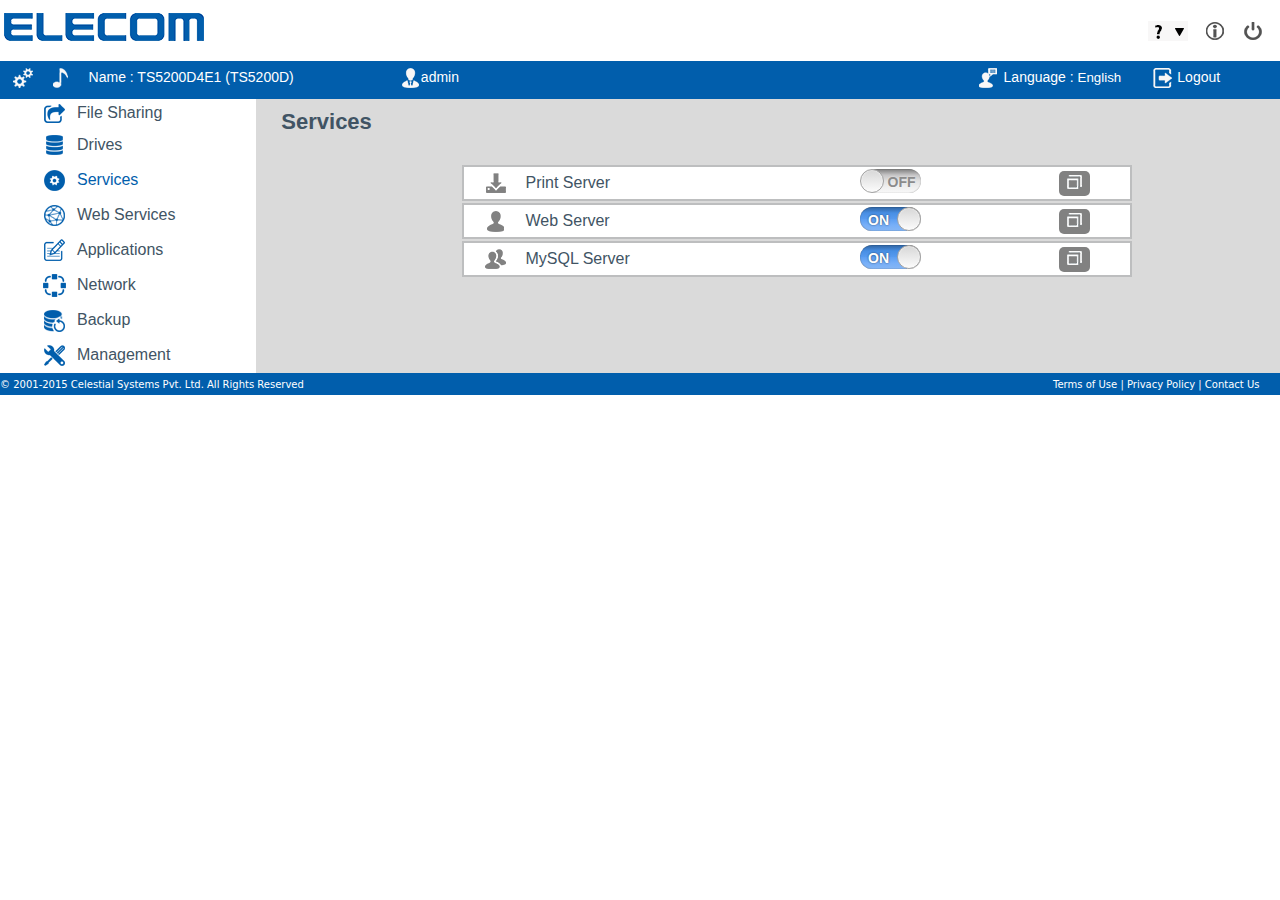
<file: templates/services.html>
<!doctype html>
<html>
<head>
<meta charset="utf-8">
<title>Celestial NAS | Services</title>
<link rel="shortcut icon" href="/static/IMG/elecom-meta-icon.png">
<link rel="stylesheet" type="text/css" href="/static/css/stylesheet.css">
<link type="text/css" rel="stylesheet" href="/static/css/ui.switchbutton.min.css" />
		<link type="text/css" rel="stylesheet" href="/static/css/demo.css" />
		<script type="text/javascript" src="/static/js/lib/jquery-1.6.2.min.js"></script>
		<script type="text/javascript" src="/static/js/lib/jquery.tmpl.min.js"></script>
		<script type="text/javascript" src="/static/js/lib/jquery-ui-1.8.16.custom.min.js"></script>
		<script type="text/javascript" src="/static/js/lib/jquery.switchbutton.min.js"></script>
		<script type="text/javascript" src="/static/js/lib/demo.js"></script>
</head>

<body>
<div class="body-div">
	<div class="header-div">
    	
    	<div class="faq" align="right">
        	 <a href="#"><img src="/static/IMG/faq1.png"></a>
            <a href="#"><img src="/static/IMG/infom.png"></a>
            <a href="#"><img src="/static/IMG/login1.png"></a>
        </div>
      </div>
</div>
        <!--main content-->
        <div class="main-body">
        	<div class="rolling-nav">
            	<div class="setting">
                <a href="#"><img src="/static/IMG/setting1.png" title="Easy Admin"></a>
                </div>
                    <div class="tune">
                    <a href="#"><img src="/static/IMG/tune1.png" title="Click Here and this TeraStation will beep"></a>
                    </div>
                    	<div class="name">
                		<p style="font-family: Arial, sans-serif;font-size:14px;">Name : TS5200D4E1 (TS5200D)</p>
                		</div>
                        	<div class="admin">
                                <a href="#"><img src="/static/IMG/admin.png">admin</a>
                                </div>
                                
                                	<div class="language">
                                 <form><img src="/static/IMG/chat1.png"> <label>Language : </label><select><option>English</option><option>Japanese</option></select></form>
                                </div>
                                	<div class="logout">
                                <a href="/logout/"><img src="/static/IMG/logout1.png"> Logout</a>
                                </div>
				
            </div>
    	</div>
        
        <!--left content-->
        <div class="left-content">
        	<div class="left-list"  id="left-element" align="left">
            	<ul>
                	<li><a href="/filesharing/"><img src="/static/IMG/filesharing.png"><span style="padding:0 10px;">File Sharing</span></a></li>
                    <li><a href="/drives/"><img src="/static/IMG/drives.png"><span style="padding:0 10px;">Drives</span></a></li>
                    <li><a href="/services/"><img src="/static/IMG/service.png"><span class="link-active"  style="padding:0 10px;">Services</span></a></li>
                    <li><a href="/webservices/"><img src="/static/IMG/webservices.png"><span style="padding:0 10px;">Web Services</span></a></li>
                    <li><a href="/applications"><img src="/static/IMG/application.png"><span style="padding:0 10px;">Applications</span></a></li>
                    <li><a href="/network/"><img src="/static/IMG/network.png"><span style="padding:0 10px;">Network</span></a></li>
                    <li><a href="/backup/"><img src="/static/IMG/backup.png"><span style="padding:0 10px;">Backup</span></a></li>
                    <li><a href="/management/"><img src="/static/IMG/management.png"><span style="padding:0 10px; ">Management</span></a></li>
                    </ul>
                    
            </div>
            
            <div class="right-content" id="right-element">
             	<div class="text"><b>Services</b></div>
                    <div class="form-content" align="center">
                    	<div class="form-one">
                        	<div class="box-one">
                            	<div class="box-img-one"><img src="/static/IMG/folder-setup.png"></div>
                                	<div class="folder-setup">Print Server</div>
                            			<div class="text-one">
                                        	<div id="page">
                                        	<input type="checkbox" id="switch8" />
                                            </div>
                                        </div>
                                			<div class="click-button">
                                    			<span onclick="alert(&quot;Helloworld!&quot;)" class="add-ticket">
                                                	<img src="/static/IMG/popup-icon.png" width="15" height="14" title="View" alt="Click" style="vertical-align:inherit;" />
                                                </span>
                                    		</div>
                            </div>
                            
                            <div class="box-one" style="margin-top:2px;">
                            	<div class="box-img-one"><img src="/static/IMG/user.png"></div>
                                	<div class="folder-setup">Web Server</div>
                            			<div class="text-one">
                                        	<div id="page">
                                        	<input type="checkbox" id="switch9" checked="checked" />
                                            </div>
                                        </div>
                                			<div class="click-button">
                                    			<span onclick="alert(&quot;Helloworld!&quot;)" class="add-ticket">
                                                <img src="/static/IMG/popup-icon.png" width="15" height="14" title="View" alt="Click" style="vertical-align:inherit;" />
                                                </span>
                                    		</div>
                            </div>
                            
                            <div class="box-one" style="margin-top:2px;">
                            	<div class="box-img-one"><img src="/static/IMG/groups.png"></div>
                                	<div class="folder-setup">MySQL Server</div>
                            			<div class="text-one">
                                        	<div id="page">
                                        	<input type="checkbox" id="switch10" checked="checked" />
                                            </div>
                                        </div>
                                			<div class="click-button">
                                    			<span onclick="alert(&quot;Helloworld!&quot;)" class="add-ticket">
                                                	<img src="/static/IMG/popup-icon.png" width="15" height="14" title="View" alt="Click" style="vertical-align:inherit;" />
                                                </span>
                                    		</div>
                            </div>
                            
                            
                            
                            
                            
                            
                           
                            
                            
                        
                            
                        </div>
                    </div>
            </div>
        </div>
 <!--footer section-->  
<div id="footer">
				<div class="footer-copy">
                	© 2001-2015 Celestial Systems Pvt. Ltd. All Rights Reserved
                </div>

	 			<div class="footer-text" align="right">
                    <a  href="#">Terms of Use</a>
                    <span style="color:#FFFFFF;">|</span>
                    <a href="#">Privacy Policy</a>
                    <span style="color:#FFFFFF;">|</span>
                    <a href="#">Contact Us</a>
                </div>
</div>


<script type="text/javascript">
$('#left-element').css('height',$('#right-element').css('height'))
</script>


</body>
</html>
</file>
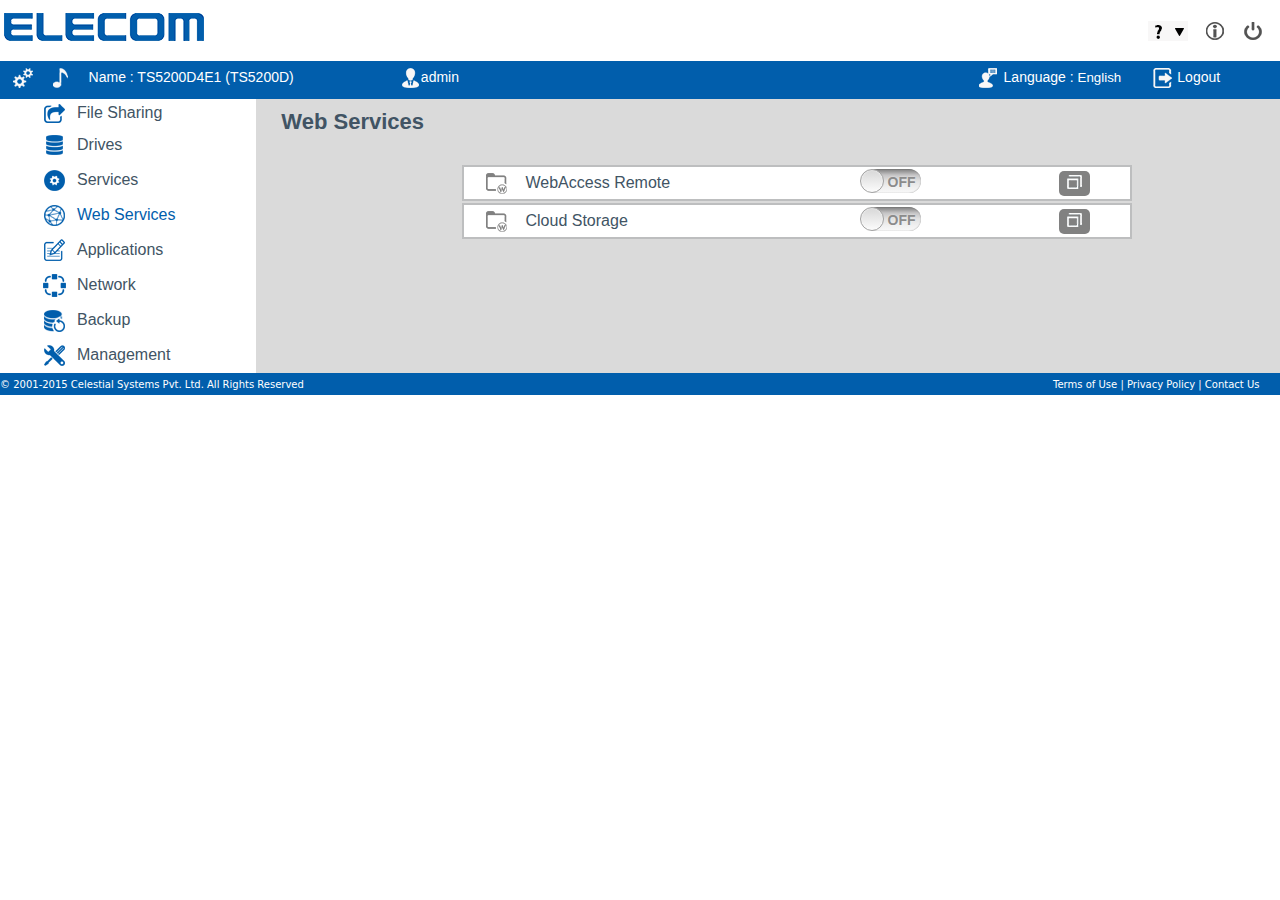
<file: templates/webservices.html>
<!doctype html>
<html>
<head>
<meta charset="utf-8">
<title>Celestial NAS | Web Services</title>
<link rel="shortcut icon" href="/static/IMG/elecom-meta-icon.png">
<link rel="stylesheet" type="text/css" href="/static/css/stylesheet.css">
<link type="text/css" rel="stylesheet" href="/static/css/ui.switchbutton.min.css" />
		<link type="text/css" rel="stylesheet" href="/static/css/demo.css" />
		<script type="text/javascript" src="/static/js/lib/jquery-2.1.4.min.js"></script>
		<script type="text/javascript" src="/static/js/lib/jquery.tmpl.min.js"></script>
		<script type="text/javascript" src="/static/js/lib/jquery-ui-1.8.16.custom.min.js"></script>
		<script type="text/javascript" src="/static/js/lib/jquery.switchbutton.min.js"></script>
		<script type="text/javascript" src="/static/js/lib/demo.js"></script>
</head>

<body>
<div class="body-div">
	<div class="header-div">
    	
    	<div class="faq" align="right">
        	 <a href="#"><img src="/static/IMG/faq1.png"></a>
            <a href="#"><img src="/static/IMG/infom.png"></a>
            <a href="#"><img src="/static/IMG/login1.png"></a>
        </div>
      </div>
</div>
        <!--main content-->
        <div class="main-body">
        	<div class="rolling-nav">
            	<div class="setting">
                <a href="#"><img src="/static/IMG/setting1.png" title="Easy Admin"></a>
                </div>
                    <div class="tune">
                    <a href="#"><img src="/static/IMG/tune1.png" title="Click Here and this TeraStation will beep"></a>
                    </div>
                    	<div class="name">
                		<p style="font-family: Arial, sans-serif;font-size:14px;">Name : TS5200D4E1 (TS5200D)</p>
                		</div>
                        	<div class="admin">
                                <a href="#"><img src="/static/IMG/admin.png">admin</a>
                                </div>
                                
                                	<div class="language">
                                 <form><img src="/static/IMG/chat1.png"> <label>Language : </label><select><option>English</option><option>Japanese</option></select></form>
                                </div>
                                	<div class="logout">
                                <a href="/logout/"><img src="/static/IMG/logout1.png"> Logout</a>
                                </div>
				
            </div>
    	</div>
        
        <!--left content-->
        <div class="left-content">
        	<div class="left-list"  id="left-element" align="left">
            	<ul>
                	<li><a href="/filesharing/"><img src="/static/IMG/filesharing.png"><span style="padding:0 10px;">File Sharing</span></a></li>
                    <li><a href="/drives/"><img src="/static/IMG/drives.png"><span style="padding:0 10px;">Drives</span></a></li>
                    <li><a href="/services/"><img src="/static/IMG/service.png"><span style="padding:0 10px;">Services</span></a></li>
                    <li><a href="/webservices/"><img src="/static/IMG/webservices.png"><span class="link-active" style="padding:0 10px;">Web Services</span></a></li>
                    <li><a href="/applications"><img src="/static/IMG/application.png"><span style="padding:0 10px;">Applications</span></a></li>
                    <li><a href="/network/"><img src="/static/IMG/network.png"><span style="padding:0 10px;">Network</span></a></li>
                    <li><a href="/backup/"><img src="/static/IMG/backup.png"><span style="padding:0 10px;">Backup</span></a></li>
                    <li><a href="/management/"><img src="/static/IMG/management.png"><span style="padding:0 10px; ">Management</span></a></li>
                    </ul>
                    
            </div>
            
            <div class="right-content" id="right-element">
             	<div class="text"><b>Web Services</b></div>
                    <div class="form-content" align="center">
                    	<div class="form-one">
                        	
                            <div class="box-one" style="margin-top:2px;" >
                            	<div class="box-img-one"><img src="/static/IMG/dfs.png"></div>
                                	<div class="folder-setup">WebAccess Remote</div>
                            			<div class="text-one">
                                        	<div id="page">
                                        	<input type="checkbox" id="switch8" />
                                            </div>
                                           </div>
                                			<div class="click-button">
                                    			<span onclick="alert(&quot;Helloworld!&quot;)" class="add-ticket">
                                                	<img src="/static/IMG/popup-icon.png" width="15" height="14" title="View" alt="Click" style="vertical-align:inherit;" />
                                                </span>
                                    		</div>
                            </div>
                            
                            <div class="box-one" style="margin-top:2px;" >
                            	<div class="box-img-one"><img src="/static/IMG/dfs.png"></div>
                                	<div class="folder-setup">Cloud Storage</div>
                            			<div class="text-one">
                                        	<div id="page">
                                            	<input type="checkbox" id="switch9" />
                                             </div>
                                             </div>
                                			<div class="click-button">
                                    			<span onclick="alert(&quot;Helloworld!&quot;)" class="add-ticket">
                                                	<img src="/static/IMG/popup-icon.png" width="15" height="14" title="View" alt="Click" style="vertical-align:inherit;" />
                                                </span>
                                    		</div>
                            </div>
                            
                             
                            
                            
                            
                            
                            
                            
                            
                           
                            
                            
                        
                            
                        </div>
                    </div>
            </div>
        </div>
 <!--footer section-->  
<div id="footer">
				<div class="footer-copy">
                	© 2001-2015 Celestial Systems Pvt. Ltd. All Rights Reserved
                </div>

	 			<div class="footer-text" align="right">
                    <a  href="#">Terms of Use</a>
                    <span style="color:#FFFFFF;">|</span>
                    <a href="#">Privacy Policy</a>
                    <span style="color:#FFFFFF;">|</span>
                    <a href="#">Contact Us</a>
                </div>
</div>


<script type="text/javascript">
$('#left-element').css('height',$('#right-element').css('height'));
</script>


</body>
</html>
</file>
<file: static/css/stylesheet.css>
@charset "utf-8";
/* CSS Document */

img
{
 vertical-align:middle;	
	}

body
{
	margin:0;
	padding:0;
	width:100%;
	font-family:Segoe, "Segoe UI", "DejaVu Sans", "Trebuchet MS", Verdana, sans-serif;
}
.body-div
{
	margin:0;
	padding:0;
	width:100%;
	background-color:#fff;
}
.header-div
	{
	background-image:url(../IMG/logo.png);
	background-repeat:no-repeat;
	background-position:0 13px;
	min-height:60px;
	padding:0;
	margin:0 auto;	
	width:auto;
	
	}
.faq
	{
	padding:20px 4px;
	
}
	
.faq > a
	{
	color:#999999;
	text-decoration:none;
	font-weight:bold;
	margin-right:1%;
	font-size:14px;	
	}
.main-body
{
	margin:0;
	padding:0;
	width:100%;
	 background: #015eac;
}
		
.rolling-nav
{
	
	min-height:35px;
	margin:0 auto;	
	max-width:1280px;
	padding:0;
	
}
.setting
{
	display:inline-table;
	width:1%;
	padding:0 1%;
}
.setting a{ text-decoration:none;color:#FFFFFF;}
.tune
{
	display:inline-table;
	width:1%;
	padding-right:1%;
}
.tune a{ text-decoration:none;color:#FFFFFF;}
.name
{
	display:inline-table;
	width:24%;
}
.name p
{
	margin-top:8px;
	color:#FFFFFF;
	
}
.admin
{
	display:inline-table;
	width:35%;
}

.language
{
	display:inline-table;
	width:22%;
	color:#FFFFFF;
	text-align:right;
	margin-right:1%;
}
.language label{ font-family: Arial, sans-serif;font-size:14px;}
.language select
{
	background-color:#015eac;
	color:#FFFFFF; 
	border:none;
    outline:none; 
	appearance:none;
 cursor:pointer;
  
 }
 
 .language select option
{
	background-color:#ffffff;
	color:#333333;
	padding:2px 10px;
	border:none;
}
.admin a{ text-decoration:none;color:#FFFFFF;font-family: Arial, sans-serif;font-size:14px;}
.logout
{
	display:inline-table;
	padding-right:1%;
}
.logout a{ text-decoration:none;color:#FFFFFF;font-family: Arial, sans-serif;font-size:14px;}

.left-content
{
	width:100%;
	margin:0;
	padding:0;
	background-color:#dadada;
}
.left-list
{
	margin:0;
	width:20%;
	display:inline-table;
	background-color:#FFFFFF;
	
	vertical-align:top;
}
.left-list ul
{
	margin:0;
	
}
.left-list li
{
	
	 margin: 0;
  padding: 0;
  list-style: none;
}
.left-list a {
 
  color: #415464;
  display: block;
  margin: 0;
  padding: 5px 2px;
  text-decoration: none;
  font-weight: normal;
  font-family:"Gill Sans", "Gill Sans MT", "Myriad Pro", "DejaVu Sans Condensed", Helvetica, Arial, sans-serif;
  
}
.left-list a:hover, .link-active {
  
	 color:#015eac;
}


.right-content 
{
	display:inline-table;
	width:79%;
	margin:0;
	}
.text
{
	color:#415464;
	font-family:Gotham, "Helvetica Neue", Helvetica, Arial, sans-serif;
	font-size:22px;
	padding:10px 2%;
}
.form-content
{
	
	margin:20px 0 0 60px;
	
}
.box-one
{
	background-color:#FFFFFF;
	border:2px solid #bdbebf;
	display:block;
	width:70%;
	
}
.box-img-one
{
	display:inline-table;
	padding:5px 1%;
	vertical-align:middle;
}
.folder-setup
{
	display:inline-table;
	padding:2px 1%;
	color:#415464;
	font-family:Gotham, "Helvetica Neue", Helvetica, Arial, sans-serif;
	font-size:16px;
	width:30%;
	text-align:left;
	vertical-align:middle;
}
.text-one
{
	display:inline-table;
	margin-left:12%;
	padding:2px 1%;
	color:#415464;
	font-family:Gotham, "Helvetica Neue", Helvetica, Arial, sans-serif;
	font-size:16px;
	width:20%;
	vertical-align:middle;
}
.click-button
{
	display:inline-table;
	margin-left:10%;
	padding:2px 1%;
	width:10%;
	vertical-align:middle;
	
}
.add-ticket
{
	background-color: #818181;
    border-radius: 5px;
    color: #ffffff;
    padding: 3px 8px;
	cursor:pointer;
}

#footer
{
	height:auto;
	width:100%;
	background:#015eac;
}
.footer-copy
	{
	width:47%;
	display:inline-block;
	font-size:10px;
	color:#ffffff;	
	}

.footer-text
{
	width:50%;
	display:inline-block;	
	padding:5px 1%;
	font-size:10px;
}
.footer-text a
{
	text-decoration:none;
	color:#FFFFFF;
}

.form-one
	{
		margin-bottom:20px;
	}
	
/*Drop Down FAQ*/



.dropmenu li {
	width: 170px;
}

.dropmenu {
	position: absolute;
	border-top: 1px solid #ccc;
	border-left: 1px solid #ccc;
	border-right: 1px solid #ccc;
	background-color: #fff;
	padding:0;
	margin:0;
	text-align:left;
	right:4%;
	display:none;
}

.dropmenu li {
	display: block;
	float: none;
	font-size: 13px;
	text-decoration: none;
	padding: 4px 0 4px 0;
	border-bottom: 1px solid #ccc;
	background-color: #fff;
}

.dropmenu li a {
	display: block;
	color: #777;
	zoom: 1;
	padding: 2px 0px 2px 32px;
}

/*Infromation */
.dropdownbox {
	position: absolute;
	overflow: auto;
	width: 305px;
	max-height: 400px;
	height: auto !important;
	height: 400px;
	padding: 10px;
	right:2%;
	border: 1px solid #ccc;
	background-color: #fff;
	text-align:left;
	color:#666666;
	font-size:0.8em;
	display:none;
}

.dropdownbox .status-error {
	width: 258px;
	border-bottom: 1px solid #ccc;
	padding-bottom: 5px;
}

.status-systeminfo {
	width: 258px;
	padding-top: 10px;
}
.dropdownbox table {
	width: 258px;
}

.dropdownbox table tr th {
	width: 110px;
	vertical-align: top;
	border-top: 1px dotted #ccc;
	padding: 10px 0;
}
.dropdownbox table tr td {
	border-top: 1px dotted #ccc;
	padding: 10px 0;
}

/*Popup Layers*/

.x-window-default
	{
	background-color: #e8e8e8;
	border-radius: 5px;
	border-style: solid;
	border-width: 1px;
	padding: 4px;
	font-size:0.9em;		
	}
	
/*Root Page Design*/

#main
	{
	background: #ffffff;
	margin: 0 auto;
	padding-top: 10px;
	max-width: 960px;
	color: #777;
font-size: 12px;
line-height: 1.5;		
	}

div#menu_box
	{
	
	overflow-y: auto !important;
	max-width: 960px !important;
	}

.settings
	{
	margin: 0 auto;
	max-width: 950px;
	}
	
.outer
	{
	background: #76b2f5;
	display: inline;
	float: left;
	margin-left: 1%;
	max-width: 25%;
	border-radius:5px;
	margin-bottom:20px;
	}
	
.settings h2
	{
		background-position: left top;
	background-repeat: no-repeat;
	height: 65px;
	line-height: 1;
	}

.description
	{
	font-size: 12px;
	height: 70px;
	line-height: 1.4;
	margin-right: 6px;
	overflow: auto;
	padding: 4px 8px 0;		
	}

#top h1
	{
	font-size: 24px;
margin-bottom: 12px;
padding-top: 20px;
text-align: center;
color:#666666;	
	}

.settings h2 a
	{
	color: #fff;
	font-size: 16px;
	font-weight: bold;	
	text-decoration:none;
	}

.wizard
	{
		background-image: url("../img/top/fortera/btn.png");
background-position: left top;
background-repeat: no-repeat;
width: 201px;
	}
	
.detailbtn
	{
		background-image: #ffffff;
background-position: left top;
background-repeat: no-repeat;
margin-left:1%;
display: inline-table;
width:20%;
height:40px;
	}

.detailbtn > a
	{
	color: #fff;
	font-size: 12px;
	font-weight: bold;
	text-align: center;
	text-decoration: none;		
	}
	
.setting-advance
		{
			background: #333333;
height: 42px;
line-height: 14px;
margin: 0 auto;
padding: 10px;
vertical-align: middle;
			}
			
#NAS_18_LABEL_DESCRIPTION
	{
	color:#8A8A8A;
	font-size:12px;
	display: inline-table;
	padding: 0;
text-align: left;
width: 48%;
	}
	
/*Web Access Settings*/

#main #wizard
	{
	margin: -10px auto 0;
	max-width: 750px;
	}
	
#main #wizard h1
	{
	background: rgba(0, 0, 0, 0) url("../img/top/border.gif") no-repeat scroll left bottom;
	margin-bottom: 1em;
	padding-bottom: 6px;
	}
	
#main #wizard .setup
	{
	margin: 0 auto;
  	padding-bottom: 12px;
 	max-width: 567px;
}
#main #wizard .text {
  margin-bottom: 1em;
}

#main #wizard .buttons .left {
  float: left;
  max-width: 300px;
}

 #main #wizard .buttons .right {
  float: right;
  max-width: 450px;
}

#main #wizard .buttons .right li {
  display: inline;
  float: right;
}

 #main #wizard .buttons .bgbtn a {
  background: #333333;
  border-radius:5px;
  color: #fff;
  display: block;
  font-size: 12px;
  font-weight: bold;
  height: 26px;
  margin-left: 5px;
  padding-top: 5px;
  text-align: center;
  text-decoration: none;
  width: 102px;
}

.displayCls {
  color: #777777;
  margin-top: 3px;
}






















@media screen and (max-width:1024px) 
	{
	.box-one
		{
		width:90%;	
		}
	}
	
@media screen and (max-width:800px) 
	{
		
	.right-content
		{
		display:block;
		width:100%;
		align-content:center;		
		}
		
	.form-content
		 {
 		 margin: 20px 0 0 0px;
		}
		
	.left-list
		{
		display:none;
		position:absolute;
		z-index:10;		
		}	
		
	.box-one
		{
		width:98%;
		padding:0;
		margin:0	
		}
	}
</file>
<file: static/css/demo.css>

</file>
<file: static/css/dialog-css.css>
@charset "utf-8";
/* CSS Document */

*, *:after, *:before {
  box-sizing: border-box;
  margin: 0;
  padding: 0;
}
body {
  background: url(https://cdn.mediacru.sh/WkaUlplLEqUQ.jpg) fixed center black;
  font-family: 'HelveticaNeue-Light', 'Helvetica Neue Light', 'Helvetica Neue', 'Helvetica', 'Arial', 'Lucida Grande', sans-serif;
}

.confirm {

  width: 100%;
  height: auto;
  background: #E2E2E2;
  border-radius: 10px;
  padding: 1em 0 0 0 ;
  margin: 0 0 0 0;
  border-top: 1px solid white;
  color:#666666;
}
.confirm h1 {
  text-align: left;
  font-size: 1.2rem;
  margin: 1.5rem 1rem 0.5rem;
  color:#666666;
  top: 0
}
.confirm p {
  text-align: left;
  font-size: 0.8rem;
  margin: 0 0.5rem;
  color:#666666;
}
.confirm button {
  background: transparent;
  border: none;
  color: #1678E5;
  height: 3rem;
  font-size: 1rem;
  width: 50%;
  cursor: pointer;
}
.confirm button:nth-of-type(1) {
  border-top: 1px solid #B4B4B4;
  border-right: 1px solid #B4B4B4;
 
  border-radius: 0 0 0 10px;
}
.confirm button:nth-of-type(2) {
  border-top: 1px solid #B4B4B4;
 
  border-radius: 0 0 10px 0;
}
.confirm button:focus,
.confirm button:hover {
  font-weight: bold;
  background: #EFEFEF;
}
.confirm button:active {
  background: #D6D6D6;
}

.text-input-pop
	{
	margin:0%;	
	}
	
.text-input-pop input[type="text"] , .text-input-pop select, .text-input-pop textarea, .text-input-pop input[type="password"]
	{
	width:98%;
	padding:3px 5px;
	border:#666 1px solid;
	font-size:12px;
	color:#666;		
	margin:0 0 5px 0;
	}

.text-input-pop input[type="number"]
	{
	width:90%;
	padding:3px 5px;
	border:#666 1px solid;
	font-size:12px;
	color:#666;		
	margin:0 0 5px 0;
	}

.raid-disk-cont
	{
	margin:0 3rem;
	padding:10px 0;
	min-height:20px;
	max-height:100px;
	overflow:auto;
	font-size:12px;
	}

	
/*filesharing css added*/
.body-content-modal
{
	min-height:100px;
	height:auto;
	overflow:auto;
}
	
	
.modal-left-cont
	{
	display:inline-block;
	width:60%;		
	}

.modal-right-cont
	{
	display:inline-block;
	width:38%;
	vertical-align:top;		
	}
	
.modal-table
	{
	font-size:12px;
	font-weight:normal;	
	border:1px #6C6C6C solid;	
	}

.modal-table input
	{
	vertical-align:middle;		
	}

.modal-table tr th
	{
	background-color:#6C6C6C;
	color:#fff;	
	padding:3px;
	}
	
.modal-table tr td
	{
	padding:3px;
	}
</file>
<file: static/css/ui.switchbutton.min.css>
.ui-switchbutton{display:inline-block;padding:0;position:relative;overflow:hidden;cursor:pointer;user-select:none;-moz-user-select:none;-khtml-user-select:none;-webkit-user-select:none}.ui-switchbutton input{display:none}.ui-switchbutton label{white-space:nowrap;cursor:pointer;display:block;position:absolute;top:0;width:auto;overflow:hidden;user-select:none;-moz-user-select:none;-khtml-user-select:none;-webkit-user-select:none}.ui-switchbutton label.ui-switchbutton-disabled{right:0;text-align:right;text-shadow:0 0 2px rgba(255,255,255,0.6)}.ui-switchbutton label.ui-switchbutton-disabled span{display:inline-block;text-align:center;padding-left:2px;padding-right:3px}.ui-switchbutton.ui-switchbutton-no-labels label span{width:1em}.ui-switchbutton label.ui-switchbutton-enabled{left:0;text-shadow:0 0 2px rgba(0,0,0,0.6)}.ui-switchbutton label.ui-switchbutton-enabled span{display:inline-block;text-align:center;padding-left:3px;padding-right:2px}.ui-switchbutton .ui-switchbutton-handle{display:block;width:0;position:absolute;top:0;left:0;cursor:pointer}.ui-switchbutton.ui-switchbutton-disabled{opacity:.4;-ms-filter:alpha(opacity=40);filter:alpha(opacity=40);filter:Alpha(Opacity=40);cursor:default}.ui-switchbutton.ui-switchbutton-disabled label,.ui-switchbutton.ui-switchbutton-disabled .ui-switchbutton-handle{cursor:default}.ui-switchbutton-default{height:24px}.ui-switchbutton-default label{font-size:14px;line-height:18px;font-weight:bold;font-family:"Helvetica Neue",Arial,Helvetica,sans-serif;text-transform:uppercase;height:20px;padding-top:4px}.ui-switchbutton-default label.ui-switchbutton-disabled{color:#8b8b8b;background:#e2e2e2;background:-moz-linear-gradient(top,#7c7c7c 0,#c5c4c5 25%,#e2e2e2 50%,#efefef 75%,#f8f8f8 100%);background:-webkit-gradient(linear,left top,left bottom,color-stop(0%,#7c7c7c),color-stop(25%,#c5c4c5),color-stop(50%,#e2e2e2),color-stop(75%,#efefef),color-stop(100%,#f8f8f8));background:-webkit-linear-gradient(top,#7c7c7c 0,#c5c4c5 25%,#e2e2e2 50%,#efefef 75%,#f8f8f8 100%);background:-o-linear-gradient(top,#7c7c7c 0,#c5c4c5 25%,#e2e2e2 50%,#efefef 75%,#f8f8f8 100%);background:-ms-linear-gradient(top,#7c7c7c 0,#c5c4c5 25%,#e2e2e2 50%,#efefef 75%,#f8f8f8 100%);filter:progid:DXImageTransform.Microsoft.gradient(startColorstr='#7c7c7c',endColorstr='#f8f8f8',GradientType=0);background:linear-gradient(top,#7c7c7c 0,#c5c4c5 25%,#e2e2e2 50%,#efefef 75%,#f8f8f8 100%);box-shadow:inset 0 0 1px rgba(0,0,0,0.5);-webkit-border-radius:3px;-moz-border-radius:3px;border-radius:3px}.ui-switchbutton-default label.ui-switchbutton-enabled{color:white;background:#488fe4;background:-moz-linear-gradient(top,#2f63a0 0,#488fe4 25%,#569aef 49%,#5d9ff2 51%,#77aff8 75%,#86b6f4 100%);background:-webkit-gradient(linear,left top,left bottom,color-stop(0%,#2f63a0),color-stop(25%,#488fe4),color-stop(49%,#569aef),color-stop(51%,#5d9ff2),color-stop(75%,#77aff8),color-stop(100%,#86b6f4));background:-webkit-linear-gradient(top,#2f63a0 0,#488fe4 25%,#569aef 49%,#5d9ff2 51%,#77aff8 75%,#86b6f4 100%);background:-o-linear-gradient(top,#2f63a0 0,#488fe4 25%,#569aef 49%,#5d9ff2 51%,#77aff8 75%,#86b6f4 100%);background:-ms-linear-gradient(top,#2f63a0 0,#488fe4 25%,#569aef 49%,#5d9ff2 51%,#77aff8 75%,#86b6f4 100%);filter:progid:DXImageTransform.Microsoft.gradient(startColorstr='#2f63a0',endColorstr='#86b6f4',GradientType=0);background:linear-gradient(top,#2f63a0 0,#488fe4 25%,#569aef 49%,#5d9ff2 51%,#77aff8 75%,#86b6f4 100%);box-shadow:inset 0 0 1px rgba(0,0,0,0.7);-webkit-border-radius:3px;-moz-border-radius:3px;border-radius:3px;padding-right:4px}.ui-switchbutton-default .ui-switchbutton-handle{height:22px;background:#f2f2f2;background:-moz-linear-gradient(top,#d7d7d7 0,#fcfcfc 100%);background:-webkit-gradient(linear,left top,left bottom,color-stop(0%,#d7d7d7),color-stop(100%,#fcfcfc));background:-webkit-linear-gradient(top,#d7d7d7 0,#fcfcfc 100%);background:-o-linear-gradient(top,#d7d7d7 0,#fcfcfc 100%);background:-ms-linear-gradient(top,#d7d7d7 0,#fcfcfc 100%);filter:progid:DXImageTransform.Microsoft.gradient(startColorstr='#d7d7d7',endColorstr='#fcfcfc',GradientType=0);background:linear-gradient(top,#d7d7d7 0,#fcfcfc 100%);box-shadow:inset 0 0 2px rgba(255,255,255,1);border:1px solid #a2a2a2;-webkit-border-radius:3px;-moz-border-radius:3px;border-radius:3px}.ui-switchbutton-thin{height:20px}.ui-switchbutton-thin label{font-size:13px;line-height:16px;height:18px;padding-top:2px}.ui-switchbutton-thin .ui-switchbutton-handle{height:18px}.ui-switchbutton-ios5 label.ui-switchbutton-disabled{-webkit-border-radius:12px;-moz-border-radius:12px;border-radius:12px}.ui-switchbutton-ios5 label.ui-switchbutton-enabled{-webkit-border-radius:12px;-moz-border-radius:12px;border-radius:12px;-webkit-border-top-right-radius:0;-moz-border-radius-topright:0;border-top-right-radius:0;-webkit-border-bottom-right-radius:0;-moz-border-radius-bottomright:0;border-bottom-right-radius:0}.ui-switchbutton-ios5 label.ui-switchbutton-enabled{padding-right:0}.ui-switchbutton-ios5.ui-state-active label.ui-switchbutton-enabled{padding-right:10px}.ui-switchbutton-ios5 .ui-switchbutton-handle{height:22px;width:22px!important;-webkit-border-radius:12px;-moz-border-radius:12px;border-radius:12px}
</file>
<file: static/css/pqgrid.min.css>
div.pq-grid {
    font-family: Tahoma;
    font-size: 11px;
    overflow: hidden;
    position: relative
}
div.pq-grid * {
    font-family: Verdana,Arial;
    font-size: 12px;
    margin: 0;
    padding: 0;
    line-height: normal
}
div.pq-grid *:focus {
    outline: 1px dotted gray
}
div.pq-grid-top {
    border-width: 0
}
div.pq-grid-title {
    border-bottom: 1px solid #c5c5c5;
    zoom: 1;
    padding: 5px;
    overflow: hidden
}
div.pq-grid-toolbar {
    border-top: 1px solid #fff;
    border-bottom: 1px solid #c5c5c5;
    padding: 3px 5px 4px;
    zoom: 1;
    overflow: hidden
}
div.pq-grid-toolbar .ui-button {
    margin: 0 4px
}
div.pq-grid div.draggable {
    cursor: move
}
div.pq-grid-bottom {
    border-top: 1px solid #c5c5c5;
    border-top-width: 0;
    position: relative
}
div.pq-grid-footer {
    border-top: 1px solid #fff;
    padding: 2px 5px 2px;
    overflow: hidden;
    position: relative
}
div.pq-grid-inner {
    position: relative;
    width: 100%;
    overflow-x: hidden;
    overflow-y: hidden
}
div.pq-grid-right {
    position: relative;
    overflow: hidden;
    display: block
}
div.pq-header-outer {
    position: relative;
    border-width: 0;
    overflow: hidden;
    width: 100%;
    z-index: 1
}
.pq-grid span.pq-grid-header {
    position: absolute;
    top: -2px;
    cursor: default;
    display: inline-block;
    overflow: hidden;
    border-width: 0
}
.pq-grid-header .pq-col-sort-asc .pq-col-sort-icon {
    padding-right: 16px;
    height: 16px;
    width: 16px;
    BACKGROUND: url(images/sort_asc.gif) no-repeat right 6px
}
.pq-grid-header .pq-col-sort-desc .pq-col-sort-icon {
    padding-right: 16px;
    BACKGROUND: url(images/sort_desc.gif) no-repeat right 6px
}
.pq-grid-col-resize-handle {
    cursor: w-resize;
    display: block;
    width: 20px;
    height: 22px;
    background: ;
    z-index: 2;
    position: absolute;
    top: 0
}
.pq-grid-drag-bar {
    position: absolute;
    width: 1px;
    z-index: 100;
    top: 0;
    background-color: #000
}
div.pq-grid .pq-align-right {
    text-align: right
}
div.pq-grid .pq-align-right * {
    text-align: right
}
div.pq-grid .pq-align-center {
    text-align: center
}
div.pq-grid .pq-align-center * {
    text-align: center
}
div.pq-cont-right {
    position: relative;
    overflow: hidden;
    border-width: 0
}
div.pq-cont {
    overflow: hidden;
    border-top: 0;
    width: 100%;
    position: relative
}
.pq-grid .pq-cont .ui-state-hover {
    font-weight: normal
}
table.pq-grid-table {
    border-spacing: 0;
    table-layout: fixed;
    width: 0;
    position: relative;
    top: 0;
    margin-top: -1px
}
table.pq-grid-header-table {
    table-layout: fixed;
    width: 0;
    border-spacing: 0
}
table.pq-grid-header-table div.pq-grid-header-table-div {
    padding: 5px
}
div.pq-grid-header_ddn_icon {
    position: absolute;
    top: 0;
    width: 16px;
    height: 100%;
    border-left: 1px solid #fff;
    background: url('images/ddn.png') no-repeat 40% 45%
}
div.pq-grid-header_ddn_icon_bg {
    display: none;
    position: absolute;
    top: 0;
    width: 17px;
    height: 100%;
    border-left: 1px solid #ccc;
    background: url('images/column-header-bg.png');
    text-align: left!important
}
div.ui-resizable-handle {
    z-index: 1
}
.pq-grid td.pq-grid-col {
    overflow: hidden;
    border-width: 0;
    border-right: 1px solid #cfcfcf;
    border-top: 1px solid #cfcfcf
}
td.pq-grid-number-col {
    border-right: 1px solid #cfcfcf
}
.pq-grid .pq-col-drag-helper {
    border: 1px solid steelblue;
    background: #fff;
    padding: 3px
}
.pq-grid .pq-col-drag-helper .pq-drag-icon {
    background: url("images/cross.png");
    height: 16px;
    width: 16px;
    margin-right: 5px;
    margin-bottom: -3px;
    display: inline-block
}
.pq-grid .pq-drag-accept .pq-drag-icon {
    background: url("images/tick.png")
}
.pq-grid td.pq-drop-hover {
    background: #fff;
    background-image: url("")
}
tr.pq-row-hidden {
    visibility: hidden;
    height: 1px
}
td.pq-grid-cell {
    overflow: hidden;
    padding: 0;
    vertical-align: top
}
td div.pq-td-div {
    padding: 4px 5px
}
.pq-wrap-text {
    overflow: hidden;
    text-overflow: ellipsis;
    white-space: nowrap
}
table.pq-grid-td-border-right td.pq-grid-cell {
    border-right: 1px solid #d0d0d0
}
table.pq-grid-td-border-bottom td.pq-grid-cell {
    border-bottom: 1px solid #ededed
}
div.pq-cell-selected-border {
    border: 2px solid #666;
    position: absolute;
    padding: 0
}
div.pq-cell-selected-border-edit {
    background: #fff;
    color: #333
}
div.pq-grid-editor-default {
    background: #fff;
    padding: 2px
}
tr td.pq-grid-number-cell {
    border-right: 1px solid #9eb6ce;
    cursor: pointer
}
.pq-grid td.pq-grid-number-cell {
    border-top: 0;
    border-left: 0
}
tr td.pq-last-freeze-col {
    border-right: 1px solid steelblue
}
div.pq-grid-disable {
    height: 100%;
    width: 100%;
    position: absolute;
    left: 0;
    top: 0;
    background: #ccc;
    z-index: 3
}
div.pq-loading {
    height: 100%;
    width: 100%;
    position: absolute;
    left: 0;
    top: 0;
    display: none
}
div.pq-loading div.pq-loading-bg {
    background: #ccc;
    height: 100%;
    width: 100%;
    position: absolute;
    left: 0;
    top: 0
}
div.pq-loading-mask {
    width: 100px;
    height: 25px;
    padding: 5px;
    position: absolute;
    left: 50%;
    top: 50%;
    margin-left: -50px;
    margin-top: -13px
}
.pq-grid div.pq-loading-mask div {
    padding-top: 0;
    padding-right: 6px;
    padding-left: 29px;
    line-height: 23px;
    background-image: url("images/loading.gif");
    background-position: 6px center;
    background-repeat: no-repeat
}
div.pq-vscroll {
    height: 150px;
    width: 17px;
    border: 0 solid blue;
    position: absolute;
    right: 0;
    bottom: 17px
}
div.pq-hscroll {
    height: 17px;
    border: 0 solid blue;
    position: absolute;
    right: 17px;
    bottom: 0
}
div.pq-hvscroll-square {
    height: 17px;
    width: 17px;
    border: 0 solid blue;
    position: absolute;
    right: 0;
    bottom: 0
}
.pq-tree-icon-container {
    position: relative;
    float: left;
    height: 16px
}
.pq-tree-icon {
    cursor: pointer;
    position: absolute;
    width: 18px;
    height: 16px;
    right: 0;
    top: -2px
}
div.pq-grid tr td.pq-grid-cell-hover {
    border-width: 0
}
div.pq-grid tr td.pq-cell-select {
    border-top-width: 0;
    border-left-width: 0
}
.pq-pager {
    padding: 2px 5px 13px;
    overflow: hidden;
    vertical-align: middle
}
.pq-pager * {
    vertical-align: middle
}
.pq-grid span.pq-separator {
    height: 18px;
    border-left: 1px solid #ccc;
    border-right: 1px solid #fff;
    display: inline-block;
    margin-right: 5px
}
.pq-pager input {
    padding: 0 1px;
    text-align: center;
    width: 35px;
    margin-right: 5px;
    height: 16px
}
div.pq-pager span,
div.pq-pager select {
    margin-right: 5px
}
.pq-pager .pq-pageholder {
    vertical-align: top
}
.pq-grid button.ui-button-icon-only {
    height: 22px;
    width: 22px;
    margin-right: 5px;
    padding: .2em .2em
}
.pq-grid .ui-state-default .pq-page-first {
    background: url('images/page-first-gray.gif')
}
.pq-grid .ui-state-default .pq-page-prev {
    background: url('images/page-prev-gray.gif')
}
.pq-grid .ui-state-default .pq-page-next {
    background: url('images/page-next-gray.gif')
}
.pq-grid .ui-state-default .pq-page-last {
    background: url('images/page-last-gray.gif')
}
.pq-grid .ui-state-default .pq-refresh {
    background: url('images/refresh.gif')
}
.pq-scrollbar-vert {
    display: block;
    width: 17px;
    background: #efefef url(images/vert-bg.png)
}
.pq-scrollbar-horiz {
    display: block;
    height: 17px;
    background: #efefef url(images/horiz-bg.png)
}
.pq-scrollbar-vert * {
    padding: 0;
    margin: 0
}
.pq-scrollbar-horiz * {
    padding: 0;
    margin: 0
}
.pq-sb-btn {
    width: 17px;
    height: 17px;
    position: absolute;
    background-color: steelblue
}
.pq-scrollbar-vert div.top-btn {
    left: 0;
    top: 0;
    background: url(images/sprite.png)
}
.pq-scrollbar-horiz div.left-btn {
    left: 0;
    top: 0;
    background: url(images/sprite.png) -34px
}
.pq-scrollbar-vert div.bottom-btn {
    left: 0;
    bottom: 0;
    background: url(images/sprite.png) -17px
}
.pq-scrollbar-horiz div.right-btn {
    top: 0;
    right: 0;
    background: url(images/sprite.png) -51px
}
.pq-sb-slider {
    position: absolute
}
.pq-sb-slider * {
    background: url(images/sprite.png)
}
.pq-sb-slider-h {
    position: absolute
}
.pq-sb-slider-h * {
    display: inline-block;
    background: url(images/sprite.png)
}
.pq-sb-slider .vert-slider-top {
    width: 17px;
    height: 3px;
    overflow: hidden;
    background-position: 17px -8px
}
.pq-sb-slider-h .horiz-slider-left {
    height: 17px;
    width: 3px;
    overflow: hidden;
    background-position: -68px 0
}
.pq-sb-slider .vert-slider-bg {
    width: 17px;
    overflow: hidden;
    background: #b6cefb url(images/vert-slider-bg.png)
}
.pq-sb-slider-h .horiz-slider-bg {
    height: 17px;
    overflow: hidden;
    background: #b6cefb url(images/horiz-slider-bg.png)
}
.pq-sb-slider .vert-slider-center {
    width: 17px;
    height: 8px;
    overflow: hidden;
    background-position: 17px 0
}
.pq-sb-slider-h .horiz-slider-center {
    height: 17px;
    width: 8px;
    overflow: hidden;
    background-position: -74px 0
}
.pq-sb-slider .vert-slider-bottom {
    width: 17px;
    height: 3px;
    overflow: hidden;
    background-position: 17px -11px
}
.pq-sb-slider-h .horiz-slider-right {
    height: 17px;
    width: 3px;
    overflow: hidden;
    background-position: -71px 0
}
</file>
